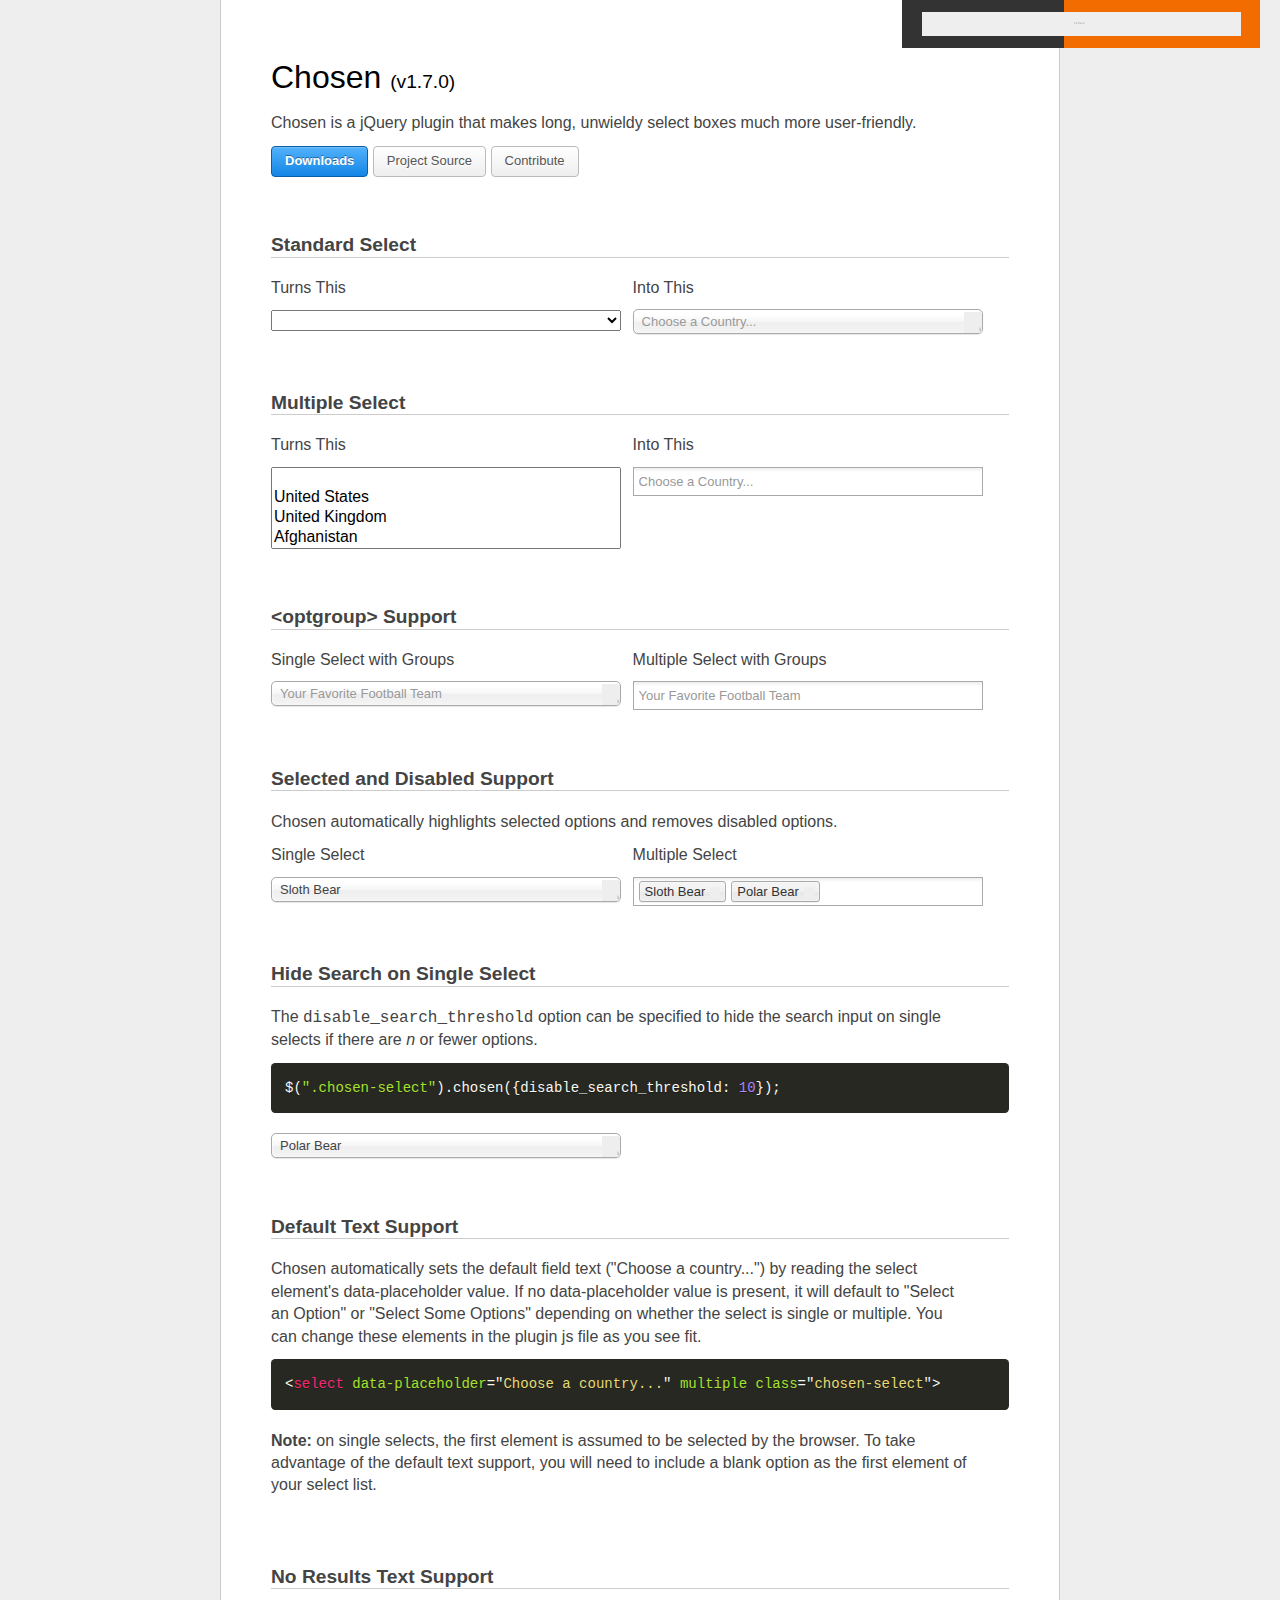
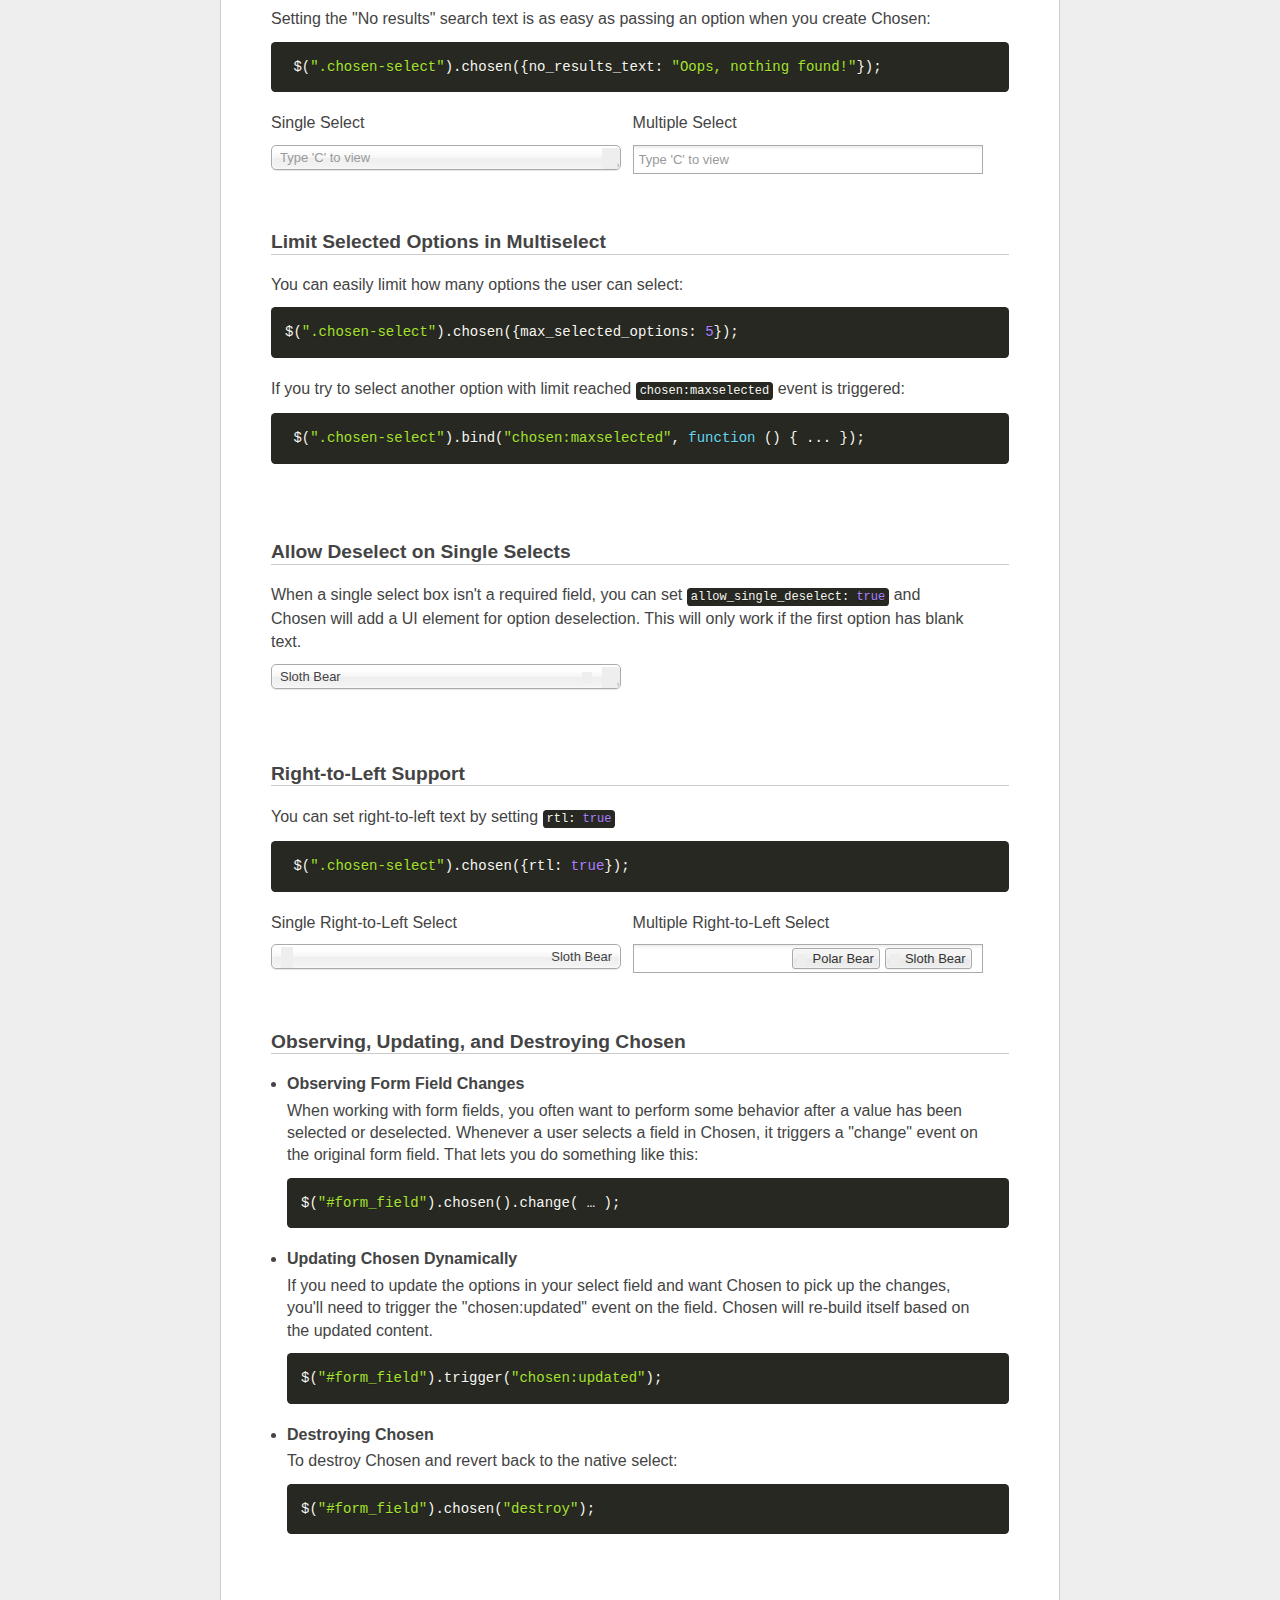
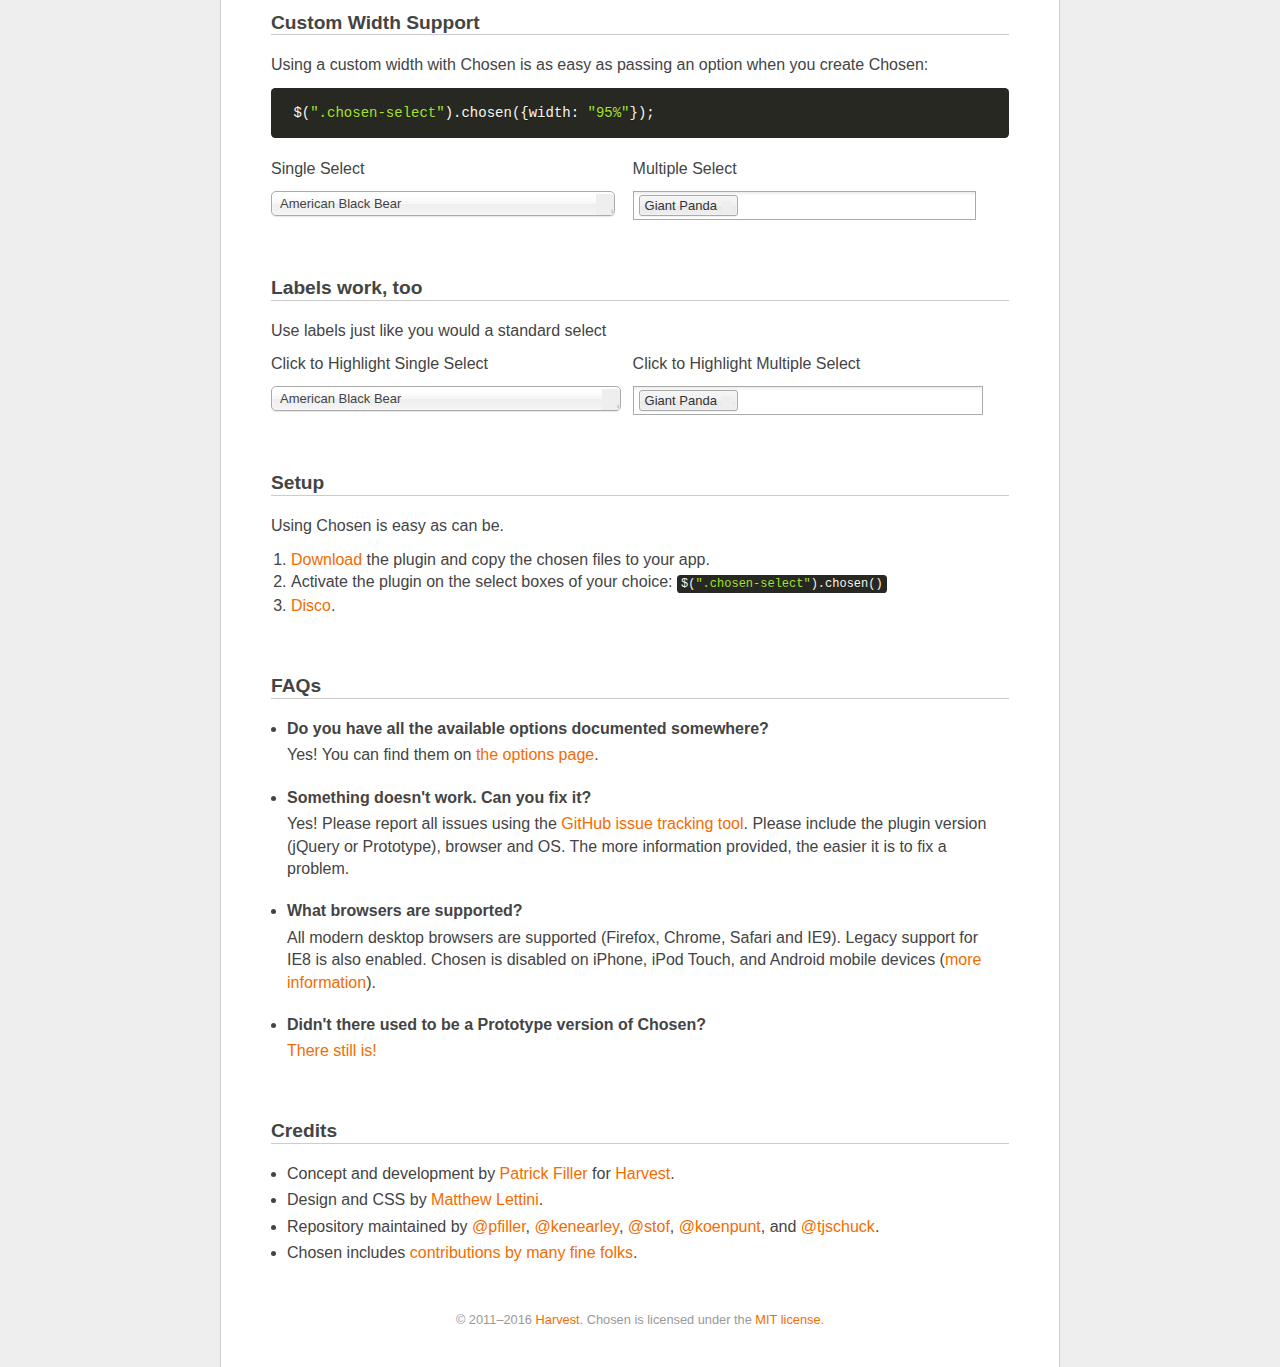
<file: staticfiles/vendor/chosen_v1.7.0/index.html>
<!doctype html>
<html lang="en">
<head>
  <meta charset="utf-8">
  <title>Chosen: A jQuery Plugin by Harvest to Tame Unwieldy Select Boxes</title>
  <link rel="stylesheet" href="docsupport/style.css">
  <link rel="stylesheet" href="docsupport/prism.css">
  <link rel="stylesheet" href="chosen.css">

  <meta http-equiv="Content-Security-Policy" content="default-src &apos;self&apos;; script-src &apos;self&apos; https://ajax.googleapis.com; style-src &apos;self&apos;; img-src &apos;self&apos; data:">

</head>
<body>
  <form>
    <div id="container">
      <div id="content">
        <header>
          <h1>Chosen <small>(<span id="latest-version">v1.7.0</span>)</small></h1>
        </header>
        <p>Chosen is a jQuery plugin that makes long, unwieldy select boxes much more user-friendly.</p>

        <p>
          <a class="button button-blue" href="https://github.com/harvesthq/chosen/releases">Downloads</a>
          <a class="button" href="https://github.com/harvesthq/chosen">Project Source</a>
          <a class="button" href="https://github.com/harvesthq/chosen/blob/master/contributing.md">Contribute</a>
        </p>

        <h2><a name="standard-select" class="anchor" href="#standard-select">Standard Select</a></h2>
      <div class="side-by-side clearfix">
        <div>
          <em>Turns This</em>
          <select data-placeholder="Choose a Country..." class="select" tabindex="1">
            <option value=""></option>
            <option value="United States">United States</option>
            <option value="United Kingdom">United Kingdom</option>
            <option value="Afghanistan">Afghanistan</option>
            <option value="Aland Islands">Aland Islands</option>
            <option value="Albania">Albania</option>
            <option value="Algeria">Algeria</option>
            <option value="American Samoa">American Samoa</option>
            <option value="Andorra">Andorra</option>
            <option value="Angola">Angola</option>
            <option value="Anguilla">Anguilla</option>
            <option value="Antarctica">Antarctica</option>
            <option value="Antigua and Barbuda">Antigua and Barbuda</option>
            <option value="Argentina">Argentina</option>
            <option value="Armenia">Armenia</option>
            <option value="Aruba">Aruba</option>
            <option value="Australia">Australia</option>
            <option value="Austria">Austria</option>
            <option value="Azerbaijan">Azerbaijan</option>
            <option value="Bahamas">Bahamas</option>
            <option value="Bahrain">Bahrain</option>
            <option value="Bangladesh">Bangladesh</option>
            <option value="Barbados">Barbados</option>
            <option value="Belarus">Belarus</option>
            <option value="Belgium">Belgium</option>
            <option value="Belize">Belize</option>
            <option value="Benin">Benin</option>
            <option value="Bermuda">Bermuda</option>
            <option value="Bhutan">Bhutan</option>
            <option value="Bolivia, Plurinational State of">Bolivia, Plurinational State of</option>
            <option value="Bonaire, Sint Eustatius and Saba">Bonaire, Sint Eustatius and Saba</option>
            <option value="Bosnia and Herzegovina">Bosnia and Herzegovina</option>
            <option value="Botswana">Botswana</option>
            <option value="Bouvet Island">Bouvet Island</option>
            <option value="Brazil">Brazil</option>
            <option value="British Indian Ocean Territory">British Indian Ocean Territory</option>
            <option value="Brunei Darussalam">Brunei Darussalam</option>
            <option value="Bulgaria">Bulgaria</option>
            <option value="Burkina Faso">Burkina Faso</option>
            <option value="Burundi">Burundi</option>
            <option value="Cambodia">Cambodia</option>
            <option value="Cameroon">Cameroon</option>
            <option value="Canada">Canada</option>
            <option value="Cape Verde">Cape Verde</option>
            <option value="Cayman Islands">Cayman Islands</option>
            <option value="Central African Republic">Central African Republic</option>
            <option value="Chad">Chad</option>
            <option value="Chile">Chile</option>
            <option value="China">China</option>
            <option value="Christmas Island">Christmas Island</option>
            <option value="Cocos (Keeling) Islands">Cocos (Keeling) Islands</option>
            <option value="Colombia">Colombia</option>
            <option value="Comoros">Comoros</option>
            <option value="Congo">Congo</option>
            <option value="Congo, The Democratic Republic of The">Congo, The Democratic Republic of The</option>
            <option value="Cook Islands">Cook Islands</option>
            <option value="Costa Rica">Costa Rica</option>
            <option value="Cote D&apos;ivoire">Cote D'ivoire</option>
            <option value="Croatia">Croatia</option>
            <option value="Cuba">Cuba</option>
            <option value="Curacao">Curacao</option>
            <option value="Cyprus">Cyprus</option>
            <option value="Czech Republic">Czech Republic</option>
            <option value="Denmark">Denmark</option>
            <option value="Djibouti">Djibouti</option>
            <option value="Dominica">Dominica</option>
            <option value="Dominican Republic">Dominican Republic</option>
            <option value="Ecuador">Ecuador</option>
            <option value="Egypt">Egypt</option>
            <option value="El Salvador">El Salvador</option>
            <option value="Equatorial Guinea">Equatorial Guinea</option>
            <option value="Eritrea">Eritrea</option>
            <option value="Estonia">Estonia</option>
            <option value="Ethiopia">Ethiopia</option>
            <option value="Falkland Islands (Malvinas)">Falkland Islands (Malvinas)</option>
            <option value="Faroe Islands">Faroe Islands</option>
            <option value="Fiji">Fiji</option>
            <option value="Finland">Finland</option>
            <option value="France">France</option>
            <option value="French Guiana">French Guiana</option>
            <option value="French Polynesia">French Polynesia</option>
            <option value="French Southern Territories">French Southern Territories</option>
            <option value="Gabon">Gabon</option>
            <option value="Gambia">Gambia</option>
            <option value="Georgia">Georgia</option>
            <option value="Germany">Germany</option>
            <option value="Ghana">Ghana</option>
            <option value="Gibraltar">Gibraltar</option>
            <option value="Greece">Greece</option>
            <option value="Greenland">Greenland</option>
            <option value="Grenada">Grenada</option>
            <option value="Guadeloupe">Guadeloupe</option>
            <option value="Guam">Guam</option>
            <option value="Guatemala">Guatemala</option>
            <option value="Guernsey">Guernsey</option>
            <option value="Guinea">Guinea</option>
            <option value="Guinea-bissau">Guinea-bissau</option>
            <option value="Guyana">Guyana</option>
            <option value="Haiti">Haiti</option>
            <option value="Heard Island and Mcdonald Islands">Heard Island and Mcdonald Islands</option>
            <option value="Holy See (Vatican City State)">Holy See (Vatican City State)</option>
            <option value="Honduras">Honduras</option>
            <option value="Hong Kong">Hong Kong</option>
            <option value="Hungary">Hungary</option>
            <option value="Iceland">Iceland</option>
            <option value="India">India</option>
            <option value="Indonesia">Indonesia</option>
            <option value="Iran, Islamic Republic of">Iran, Islamic Republic of</option>
            <option value="Iraq">Iraq</option>
            <option value="Ireland">Ireland</option>
            <option value="Isle of Man">Isle of Man</option>
            <option value="Israel">Israel</option>
            <option value="Italy">Italy</option>
            <option value="Jamaica">Jamaica</option>
            <option value="Japan">Japan</option>
            <option value="Jersey">Jersey</option>
            <option value="Jordan">Jordan</option>
            <option value="Kazakhstan">Kazakhstan</option>
            <option value="Kenya">Kenya</option>
            <option value="Kiribati">Kiribati</option>
            <option value="Korea, Democratic People&apos;s Republic of">Korea, Democratic People's Republic of</option>
            <option value="Korea, Republic of">Korea, Republic of</option>
            <option value="Kuwait">Kuwait</option>
            <option value="Kyrgyzstan">Kyrgyzstan</option>
            <option value="Lao People&apos;s Democratic Republic">Lao People's Democratic Republic</option>
            <option value="Latvia">Latvia</option>
            <option value="Lebanon">Lebanon</option>
            <option value="Lesotho">Lesotho</option>
            <option value="Liberia">Liberia</option>
            <option value="Libya">Libya</option>
            <option value="Liechtenstein">Liechtenstein</option>
            <option value="Lithuania">Lithuania</option>
            <option value="Luxembourg">Luxembourg</option>
            <option value="Macao">Macao</option>
            <option value="Macedonia, The Former Yugoslav Republic of">Macedonia, The Former Yugoslav Republic of</option>
            <option value="Madagascar">Madagascar</option>
            <option value="Malawi">Malawi</option>
            <option value="Malaysia">Malaysia</option>
            <option value="Maldives">Maldives</option>
            <option value="Mali">Mali</option>
            <option value="Malta">Malta</option>
            <option value="Marshall Islands">Marshall Islands</option>
            <option value="Martinique">Martinique</option>
            <option value="Mauritania">Mauritania</option>
            <option value="Mauritius">Mauritius</option>
            <option value="Mayotte">Mayotte</option>
            <option value="Mexico">Mexico</option>
            <option value="Micronesia, Federated States of">Micronesia, Federated States of</option>
            <option value="Moldova, Republic of">Moldova, Republic of</option>
            <option value="Monaco">Monaco</option>
            <option value="Mongolia">Mongolia</option>
            <option value="Montenegro">Montenegro</option>
            <option value="Montserrat">Montserrat</option>
            <option value="Morocco">Morocco</option>
            <option value="Mozambique">Mozambique</option>
            <option value="Myanmar">Myanmar</option>
            <option value="Namibia">Namibia</option>
            <option value="Nauru">Nauru</option>
            <option value="Nepal">Nepal</option>
            <option value="Netherlands">Netherlands</option>
            <option value="New Caledonia">New Caledonia</option>
            <option value="New Zealand">New Zealand</option>
            <option value="Nicaragua">Nicaragua</option>
            <option value="Niger">Niger</option>
            <option value="Nigeria">Nigeria</option>
            <option value="Niue">Niue</option>
            <option value="Norfolk Island">Norfolk Island</option>
            <option value="Northern Mariana Islands">Northern Mariana Islands</option>
            <option value="Norway">Norway</option>
            <option value="Oman">Oman</option>
            <option value="Pakistan">Pakistan</option>
            <option value="Palau">Palau</option>
            <option value="Palestinian Territory, Occupied">Palestinian Territory, Occupied</option>
            <option value="Panama">Panama</option>
            <option value="Papua New Guinea">Papua New Guinea</option>
            <option value="Paraguay">Paraguay</option>
            <option value="Peru">Peru</option>
            <option value="Philippines">Philippines</option>
            <option value="Pitcairn">Pitcairn</option>
            <option value="Poland">Poland</option>
            <option value="Portugal">Portugal</option>
            <option value="Puerto Rico">Puerto Rico</option>
            <option value="Qatar">Qatar</option>
            <option value="Reunion">Reunion</option>
            <option value="Romania">Romania</option>
            <option value="Russian Federation">Russian Federation</option>
            <option value="Rwanda">Rwanda</option>
            <option value="Saint Barthelemy">Saint Barthelemy</option>
            <option value="Saint Helena, Ascension and Tristan da Cunha">Saint Helena, Ascension and Tristan da Cunha</option>
            <option value="Saint Kitts and Nevis">Saint Kitts and Nevis</option>
            <option value="Saint Lucia">Saint Lucia</option>
            <option value="Saint Martin (French part)">Saint Martin (French part)</option>
            <option value="Saint Pierre and Miquelon">Saint Pierre and Miquelon</option>
            <option value="Saint Vincent and The Grenadines">Saint Vincent and The Grenadines</option>
            <option value="Samoa">Samoa</option>
            <option value="San Marino">San Marino</option>
            <option value="Sao Tome and Principe">Sao Tome and Principe</option>
            <option value="Saudi Arabia">Saudi Arabia</option>
            <option value="Senegal">Senegal</option>
            <option value="Serbia">Serbia</option>
            <option value="Seychelles">Seychelles</option>
            <option value="Sierra Leone">Sierra Leone</option>
            <option value="Singapore">Singapore</option>
            <option value="Sint Maarten (Dutch part)">Sint Maarten (Dutch part)</option>
            <option value="Slovakia">Slovakia</option>
            <option value="Slovenia">Slovenia</option>
            <option value="Solomon Islands">Solomon Islands</option>
            <option value="Somalia">Somalia</option>
            <option value="South Africa">South Africa</option>
            <option value="South Georgia and The South Sandwich Islands">South Georgia and The South Sandwich Islands</option>
            <option value="South Sudan">South Sudan</option>
            <option value="Spain">Spain</option>
            <option value="Sri Lanka">Sri Lanka</option>
            <option value="Sudan">Sudan</option>
            <option value="Suriname">Suriname</option>
            <option value="Svalbard and Jan Mayen">Svalbard and Jan Mayen</option>
            <option value="Swaziland">Swaziland</option>
            <option value="Sweden">Sweden</option>
            <option value="Switzerland">Switzerland</option>
            <option value="Syrian Arab Republic">Syrian Arab Republic</option>
            <option value="Taiwan, Province of China">Taiwan, Province of China</option>
            <option value="Tajikistan">Tajikistan</option>
            <option value="Tanzania, United Republic of">Tanzania, United Republic of</option>
            <option value="Thailand">Thailand</option>
            <option value="Timor-leste">Timor-leste</option>
            <option value="Togo">Togo</option>
            <option value="Tokelau">Tokelau</option>
            <option value="Tonga">Tonga</option>
            <option value="Trinidad and Tobago">Trinidad and Tobago</option>
            <option value="Tunisia">Tunisia</option>
            <option value="Turkey">Turkey</option>
            <option value="Turkmenistan">Turkmenistan</option>
            <option value="Turks and Caicos Islands">Turks and Caicos Islands</option>
            <option value="Tuvalu">Tuvalu</option>
            <option value="Uganda">Uganda</option>
            <option value="Ukraine">Ukraine</option>
            <option value="United Arab Emirates">United Arab Emirates</option>
            <option value="United Kingdom">United Kingdom</option>
            <option value="United States">United States</option>
            <option value="United States Minor Outlying Islands">United States Minor Outlying Islands</option>
            <option value="Uruguay">Uruguay</option>
            <option value="Uzbekistan">Uzbekistan</option>
            <option value="Vanuatu">Vanuatu</option>
            <option value="Venezuela, Bolivarian Republic of">Venezuela, Bolivarian Republic of</option>
            <option value="Viet Nam">Viet Nam</option>
            <option value="Virgin Islands, British">Virgin Islands, British</option>
            <option value="Virgin Islands, U.S.">Virgin Islands, U.S.</option>
            <option value="Wallis and Futuna">Wallis and Futuna</option>
            <option value="Western Sahara">Western Sahara</option>
            <option value="Yemen">Yemen</option>
            <option value="Zambia">Zambia</option>
            <option value="Zimbabwe">Zimbabwe</option>
          </select>
        </div>
        <div>
          <em>Into This</em>
          <select data-placeholder="Choose a Country..." class="chosen-select" tabindex="2">
            <option value=""></option>
            <option value="United States">United States</option>
            <option value="United Kingdom">United Kingdom</option>
            <option value="Afghanistan">Afghanistan</option>
            <option value="Aland Islands">Aland Islands</option>
            <option value="Albania">Albania</option>
            <option value="Algeria">Algeria</option>
            <option value="American Samoa">American Samoa</option>
            <option value="Andorra">Andorra</option>
            <option value="Angola">Angola</option>
            <option value="Anguilla">Anguilla</option>
            <option value="Antarctica">Antarctica</option>
            <option value="Antigua and Barbuda">Antigua and Barbuda</option>
            <option value="Argentina">Argentina</option>
            <option value="Armenia">Armenia</option>
            <option value="Aruba">Aruba</option>
            <option value="Australia">Australia</option>
            <option value="Austria">Austria</option>
            <option value="Azerbaijan">Azerbaijan</option>
            <option value="Bahamas">Bahamas</option>
            <option value="Bahrain">Bahrain</option>
            <option value="Bangladesh">Bangladesh</option>
            <option value="Barbados">Barbados</option>
            <option value="Belarus">Belarus</option>
            <option value="Belgium">Belgium</option>
            <option value="Belize">Belize</option>
            <option value="Benin">Benin</option>
            <option value="Bermuda">Bermuda</option>
            <option value="Bhutan">Bhutan</option>
            <option value="Bolivia, Plurinational State of">Bolivia, Plurinational State of</option>
            <option value="Bonaire, Sint Eustatius and Saba">Bonaire, Sint Eustatius and Saba</option>
            <option value="Bosnia and Herzegovina">Bosnia and Herzegovina</option>
            <option value="Botswana">Botswana</option>
            <option value="Bouvet Island">Bouvet Island</option>
            <option value="Brazil">Brazil</option>
            <option value="British Indian Ocean Territory">British Indian Ocean Territory</option>
            <option value="Brunei Darussalam">Brunei Darussalam</option>
            <option value="Bulgaria">Bulgaria</option>
            <option value="Burkina Faso">Burkina Faso</option>
            <option value="Burundi">Burundi</option>
            <option value="Cambodia">Cambodia</option>
            <option value="Cameroon">Cameroon</option>
            <option value="Canada">Canada</option>
            <option value="Cape Verde">Cape Verde</option>
            <option value="Cayman Islands">Cayman Islands</option>
            <option value="Central African Republic">Central African Republic</option>
            <option value="Chad">Chad</option>
            <option value="Chile">Chile</option>
            <option value="China">China</option>
            <option value="Christmas Island">Christmas Island</option>
            <option value="Cocos (Keeling) Islands">Cocos (Keeling) Islands</option>
            <option value="Colombia">Colombia</option>
            <option value="Comoros">Comoros</option>
            <option value="Congo">Congo</option>
            <option value="Congo, The Democratic Republic of The">Congo, The Democratic Republic of The</option>
            <option value="Cook Islands">Cook Islands</option>
            <option value="Costa Rica">Costa Rica</option>
            <option value="Cote D&apos;ivoire">Cote D'ivoire</option>
            <option value="Croatia">Croatia</option>
            <option value="Cuba">Cuba</option>
            <option value="Curacao">Curacao</option>
            <option value="Cyprus">Cyprus</option>
            <option value="Czech Republic">Czech Republic</option>
            <option value="Denmark">Denmark</option>
            <option value="Djibouti">Djibouti</option>
            <option value="Dominica">Dominica</option>
            <option value="Dominican Republic">Dominican Republic</option>
            <option value="Ecuador">Ecuador</option>
            <option value="Egypt">Egypt</option>
            <option value="El Salvador">El Salvador</option>
            <option value="Equatorial Guinea">Equatorial Guinea</option>
            <option value="Eritrea">Eritrea</option>
            <option value="Estonia">Estonia</option>
            <option value="Ethiopia">Ethiopia</option>
            <option value="Falkland Islands (Malvinas)">Falkland Islands (Malvinas)</option>
            <option value="Faroe Islands">Faroe Islands</option>
            <option value="Fiji">Fiji</option>
            <option value="Finland">Finland</option>
            <option value="France">France</option>
            <option value="French Guiana">French Guiana</option>
            <option value="French Polynesia">French Polynesia</option>
            <option value="French Southern Territories">French Southern Territories</option>
            <option value="Gabon">Gabon</option>
            <option value="Gambia">Gambia</option>
            <option value="Georgia">Georgia</option>
            <option value="Germany">Germany</option>
            <option value="Ghana">Ghana</option>
            <option value="Gibraltar">Gibraltar</option>
            <option value="Greece">Greece</option>
            <option value="Greenland">Greenland</option>
            <option value="Grenada">Grenada</option>
            <option value="Guadeloupe">Guadeloupe</option>
            <option value="Guam">Guam</option>
            <option value="Guatemala">Guatemala</option>
            <option value="Guernsey">Guernsey</option>
            <option value="Guinea">Guinea</option>
            <option value="Guinea-bissau">Guinea-bissau</option>
            <option value="Guyana">Guyana</option>
            <option value="Haiti">Haiti</option>
            <option value="Heard Island and Mcdonald Islands">Heard Island and Mcdonald Islands</option>
            <option value="Holy See (Vatican City State)">Holy See (Vatican City State)</option>
            <option value="Honduras">Honduras</option>
            <option value="Hong Kong">Hong Kong</option>
            <option value="Hungary">Hungary</option>
            <option value="Iceland">Iceland</option>
            <option value="India">India</option>
            <option value="Indonesia">Indonesia</option>
            <option value="Iran, Islamic Republic of">Iran, Islamic Republic of</option>
            <option value="Iraq">Iraq</option>
            <option value="Ireland">Ireland</option>
            <option value="Isle of Man">Isle of Man</option>
            <option value="Israel">Israel</option>
            <option value="Italy">Italy</option>
            <option value="Jamaica">Jamaica</option>
            <option value="Japan">Japan</option>
            <option value="Jersey">Jersey</option>
            <option value="Jordan">Jordan</option>
            <option value="Kazakhstan">Kazakhstan</option>
            <option value="Kenya">Kenya</option>
            <option value="Kiribati">Kiribati</option>
            <option value="Korea, Democratic People&apos;s Republic of">Korea, Democratic People's Republic of</option>
            <option value="Korea, Republic of">Korea, Republic of</option>
            <option value="Kuwait">Kuwait</option>
            <option value="Kyrgyzstan">Kyrgyzstan</option>
            <option value="Lao People&apos;s Democratic Republic">Lao People's Democratic Republic</option>
            <option value="Latvia">Latvia</option>
            <option value="Lebanon">Lebanon</option>
            <option value="Lesotho">Lesotho</option>
            <option value="Liberia">Liberia</option>
            <option value="Libya">Libya</option>
            <option value="Liechtenstein">Liechtenstein</option>
            <option value="Lithuania">Lithuania</option>
            <option value="Luxembourg">Luxembourg</option>
            <option value="Macao">Macao</option>
            <option value="Macedonia, The Former Yugoslav Republic of">Macedonia, The Former Yugoslav Republic of</option>
            <option value="Madagascar">Madagascar</option>
            <option value="Malawi">Malawi</option>
            <option value="Malaysia">Malaysia</option>
            <option value="Maldives">Maldives</option>
            <option value="Mali">Mali</option>
            <option value="Malta">Malta</option>
            <option value="Marshall Islands">Marshall Islands</option>
            <option value="Martinique">Martinique</option>
            <option value="Mauritania">Mauritania</option>
            <option value="Mauritius">Mauritius</option>
            <option value="Mayotte">Mayotte</option>
            <option value="Mexico">Mexico</option>
            <option value="Micronesia, Federated States of">Micronesia, Federated States of</option>
            <option value="Moldova, Republic of">Moldova, Republic of</option>
            <option value="Monaco">Monaco</option>
            <option value="Mongolia">Mongolia</option>
            <option value="Montenegro">Montenegro</option>
            <option value="Montserrat">Montserrat</option>
            <option value="Morocco">Morocco</option>
            <option value="Mozambique">Mozambique</option>
            <option value="Myanmar">Myanmar</option>
            <option value="Namibia">Namibia</option>
            <option value="Nauru">Nauru</option>
            <option value="Nepal">Nepal</option>
            <option value="Netherlands">Netherlands</option>
            <option value="New Caledonia">New Caledonia</option>
            <option value="New Zealand">New Zealand</option>
            <option value="Nicaragua">Nicaragua</option>
            <option value="Niger">Niger</option>
            <option value="Nigeria">Nigeria</option>
            <option value="Niue">Niue</option>
            <option value="Norfolk Island">Norfolk Island</option>
            <option value="Northern Mariana Islands">Northern Mariana Islands</option>
            <option value="Norway">Norway</option>
            <option value="Oman">Oman</option>
            <option value="Pakistan">Pakistan</option>
            <option value="Palau">Palau</option>
            <option value="Palestinian Territory, Occupied">Palestinian Territory, Occupied</option>
            <option value="Panama">Panama</option>
            <option value="Papua New Guinea">Papua New Guinea</option>
            <option value="Paraguay">Paraguay</option>
            <option value="Peru">Peru</option>
            <option value="Philippines">Philippines</option>
            <option value="Pitcairn">Pitcairn</option>
            <option value="Poland">Poland</option>
            <option value="Portugal">Portugal</option>
            <option value="Puerto Rico">Puerto Rico</option>
            <option value="Qatar">Qatar</option>
            <option value="Reunion">Reunion</option>
            <option value="Romania">Romania</option>
            <option value="Russian Federation">Russian Federation</option>
            <option value="Rwanda">Rwanda</option>
            <option value="Saint Barthelemy">Saint Barthelemy</option>
            <option value="Saint Helena, Ascension and Tristan da Cunha">Saint Helena, Ascension and Tristan da Cunha</option>
            <option value="Saint Kitts and Nevis">Saint Kitts and Nevis</option>
            <option value="Saint Lucia">Saint Lucia</option>
            <option value="Saint Martin (French part)">Saint Martin (French part)</option>
            <option value="Saint Pierre and Miquelon">Saint Pierre and Miquelon</option>
            <option value="Saint Vincent and The Grenadines">Saint Vincent and The Grenadines</option>
            <option value="Samoa">Samoa</option>
            <option value="San Marino">San Marino</option>
            <option value="Sao Tome and Principe">Sao Tome and Principe</option>
            <option value="Saudi Arabia">Saudi Arabia</option>
            <option value="Senegal">Senegal</option>
            <option value="Serbia">Serbia</option>
            <option value="Seychelles">Seychelles</option>
            <option value="Sierra Leone">Sierra Leone</option>
            <option value="Singapore">Singapore</option>
            <option value="Sint Maarten (Dutch part)">Sint Maarten (Dutch part)</option>
            <option value="Slovakia">Slovakia</option>
            <option value="Slovenia">Slovenia</option>
            <option value="Solomon Islands">Solomon Islands</option>
            <option value="Somalia">Somalia</option>
            <option value="South Africa">South Africa</option>
            <option value="South Georgia and The South Sandwich Islands">South Georgia and The South Sandwich Islands</option>
            <option value="South Sudan">South Sudan</option>
            <option value="Spain">Spain</option>
            <option value="Sri Lanka">Sri Lanka</option>
            <option value="Sudan">Sudan</option>
            <option value="Suriname">Suriname</option>
            <option value="Svalbard and Jan Mayen">Svalbard and Jan Mayen</option>
            <option value="Swaziland">Swaziland</option>
            <option value="Sweden">Sweden</option>
            <option value="Switzerland">Switzerland</option>
            <option value="Syrian Arab Republic">Syrian Arab Republic</option>
            <option value="Taiwan, Province of China">Taiwan, Province of China</option>
            <option value="Tajikistan">Tajikistan</option>
            <option value="Tanzania, United Republic of">Tanzania, United Republic of</option>
            <option value="Thailand">Thailand</option>
            <option value="Timor-leste">Timor-leste</option>
            <option value="Togo">Togo</option>
            <option value="Tokelau">Tokelau</option>
            <option value="Tonga">Tonga</option>
            <option value="Trinidad and Tobago">Trinidad and Tobago</option>
            <option value="Tunisia">Tunisia</option>
            <option value="Turkey">Turkey</option>
            <option value="Turkmenistan">Turkmenistan</option>
            <option value="Turks and Caicos Islands">Turks and Caicos Islands</option>
            <option value="Tuvalu">Tuvalu</option>
            <option value="Uganda">Uganda</option>
            <option value="Ukraine">Ukraine</option>
            <option value="United Arab Emirates">United Arab Emirates</option>
            <option value="United Kingdom">United Kingdom</option>
            <option value="United States">United States</option>
            <option value="United States Minor Outlying Islands">United States Minor Outlying Islands</option>
            <option value="Uruguay">Uruguay</option>
            <option value="Uzbekistan">Uzbekistan</option>
            <option value="Vanuatu">Vanuatu</option>
            <option value="Venezuela, Bolivarian Republic of">Venezuela, Bolivarian Republic of</option>
            <option value="Viet Nam">Viet Nam</option>
            <option value="Virgin Islands, British">Virgin Islands, British</option>
            <option value="Virgin Islands, U.S.">Virgin Islands, U.S.</option>
            <option value="Wallis and Futuna">Wallis and Futuna</option>
            <option value="Western Sahara">Western Sahara</option>
            <option value="Yemen">Yemen</option>
            <option value="Zambia">Zambia</option>
            <option value="Zimbabwe">Zimbabwe</option>
          </select>
        </div>
      </div>

      <h2><a name="multiple-select" class="anchor" href="#multiple-select">Multiple Select</a></h2>
      <div class="side-by-side clearfix">
        <div>
          <em>Turns This</em>
          <select data-placeholder="Choose a Country..." class="select" multiple tabindex="3">
            <option value=""></option>
            <option value="United States">United States</option>
            <option value="United Kingdom">United Kingdom</option>
            <option value="Afghanistan">Afghanistan</option>
            <option value="Aland Islands">Aland Islands</option>
            <option value="Albania">Albania</option>
            <option value="Algeria">Algeria</option>
            <option value="American Samoa">American Samoa</option>
            <option value="Andorra">Andorra</option>
            <option value="Angola">Angola</option>
            <option value="Anguilla">Anguilla</option>
            <option value="Antarctica">Antarctica</option>
            <option value="Antigua and Barbuda">Antigua and Barbuda</option>
            <option value="Argentina">Argentina</option>
            <option value="Armenia">Armenia</option>
            <option value="Aruba">Aruba</option>
            <option value="Australia">Australia</option>
            <option value="Austria">Austria</option>
            <option value="Azerbaijan">Azerbaijan</option>
            <option value="Bahamas">Bahamas</option>
            <option value="Bahrain">Bahrain</option>
            <option value="Bangladesh">Bangladesh</option>
            <option value="Barbados">Barbados</option>
            <option value="Belarus">Belarus</option>
            <option value="Belgium">Belgium</option>
            <option value="Belize">Belize</option>
            <option value="Benin">Benin</option>
            <option value="Bermuda">Bermuda</option>
            <option value="Bhutan">Bhutan</option>
            <option value="Bolivia, Plurinational State of">Bolivia, Plurinational State of</option>
            <option value="Bonaire, Sint Eustatius and Saba">Bonaire, Sint Eustatius and Saba</option>
            <option value="Bosnia and Herzegovina">Bosnia and Herzegovina</option>
            <option value="Botswana">Botswana</option>
            <option value="Bouvet Island">Bouvet Island</option>
            <option value="Brazil">Brazil</option>
            <option value="British Indian Ocean Territory">British Indian Ocean Territory</option>
            <option value="Brunei Darussalam">Brunei Darussalam</option>
            <option value="Bulgaria">Bulgaria</option>
            <option value="Burkina Faso">Burkina Faso</option>
            <option value="Burundi">Burundi</option>
            <option value="Cambodia">Cambodia</option>
            <option value="Cameroon">Cameroon</option>
            <option value="Canada">Canada</option>
            <option value="Cape Verde">Cape Verde</option>
            <option value="Cayman Islands">Cayman Islands</option>
            <option value="Central African Republic">Central African Republic</option>
            <option value="Chad">Chad</option>
            <option value="Chile">Chile</option>
            <option value="China">China</option>
            <option value="Christmas Island">Christmas Island</option>
            <option value="Cocos (Keeling) Islands">Cocos (Keeling) Islands</option>
            <option value="Colombia">Colombia</option>
            <option value="Comoros">Comoros</option>
            <option value="Congo">Congo</option>
            <option value="Congo, The Democratic Republic of The">Congo, The Democratic Republic of The</option>
            <option value="Cook Islands">Cook Islands</option>
            <option value="Costa Rica">Costa Rica</option>
            <option value="Cote D&apos;ivoire">Cote D'ivoire</option>
            <option value="Croatia">Croatia</option>
            <option value="Cuba">Cuba</option>
            <option value="Curacao">Curacao</option>
            <option value="Cyprus">Cyprus</option>
            <option value="Czech Republic">Czech Republic</option>
            <option value="Denmark">Denmark</option>
            <option value="Djibouti">Djibouti</option>
            <option value="Dominica">Dominica</option>
            <option value="Dominican Republic">Dominican Republic</option>
            <option value="Ecuador">Ecuador</option>
            <option value="Egypt">Egypt</option>
            <option value="El Salvador">El Salvador</option>
            <option value="Equatorial Guinea">Equatorial Guinea</option>
            <option value="Eritrea">Eritrea</option>
            <option value="Estonia">Estonia</option>
            <option value="Ethiopia">Ethiopia</option>
            <option value="Falkland Islands (Malvinas)">Falkland Islands (Malvinas)</option>
            <option value="Faroe Islands">Faroe Islands</option>
            <option value="Fiji">Fiji</option>
            <option value="Finland">Finland</option>
            <option value="France">France</option>
            <option value="French Guiana">French Guiana</option>
            <option value="French Polynesia">French Polynesia</option>
            <option value="French Southern Territories">French Southern Territories</option>
            <option value="Gabon">Gabon</option>
            <option value="Gambia">Gambia</option>
            <option value="Georgia">Georgia</option>
            <option value="Germany">Germany</option>
            <option value="Ghana">Ghana</option>
            <option value="Gibraltar">Gibraltar</option>
            <option value="Greece">Greece</option>
            <option value="Greenland">Greenland</option>
            <option value="Grenada">Grenada</option>
            <option value="Guadeloupe">Guadeloupe</option>
            <option value="Guam">Guam</option>
            <option value="Guatemala">Guatemala</option>
            <option value="Guernsey">Guernsey</option>
            <option value="Guinea">Guinea</option>
            <option value="Guinea-bissau">Guinea-bissau</option>
            <option value="Guyana">Guyana</option>
            <option value="Haiti">Haiti</option>
            <option value="Heard Island and Mcdonald Islands">Heard Island and Mcdonald Islands</option>
            <option value="Holy See (Vatican City State)">Holy See (Vatican City State)</option>
            <option value="Honduras">Honduras</option>
            <option value="Hong Kong">Hong Kong</option>
            <option value="Hungary">Hungary</option>
            <option value="Iceland">Iceland</option>
            <option value="India">India</option>
            <option value="Indonesia">Indonesia</option>
            <option value="Iran, Islamic Republic of">Iran, Islamic Republic of</option>
            <option value="Iraq">Iraq</option>
            <option value="Ireland">Ireland</option>
            <option value="Isle of Man">Isle of Man</option>
            <option value="Israel">Israel</option>
            <option value="Italy">Italy</option>
            <option value="Jamaica">Jamaica</option>
            <option value="Japan">Japan</option>
            <option value="Jersey">Jersey</option>
            <option value="Jordan">Jordan</option>
            <option value="Kazakhstan">Kazakhstan</option>
            <option value="Kenya">Kenya</option>
            <option value="Kiribati">Kiribati</option>
            <option value="Korea, Democratic People&apos;s Republic of">Korea, Democratic People's Republic of</option>
            <option value="Korea, Republic of">Korea, Republic of</option>
            <option value="Kuwait">Kuwait</option>
            <option value="Kyrgyzstan">Kyrgyzstan</option>
            <option value="Lao People&apos;s Democratic Republic">Lao People's Democratic Republic</option>
            <option value="Latvia">Latvia</option>
            <option value="Lebanon">Lebanon</option>
            <option value="Lesotho">Lesotho</option>
            <option value="Liberia">Liberia</option>
            <option value="Libya">Libya</option>
            <option value="Liechtenstein">Liechtenstein</option>
            <option value="Lithuania">Lithuania</option>
            <option value="Luxembourg">Luxembourg</option>
            <option value="Macao">Macao</option>
            <option value="Macedonia, The Former Yugoslav Republic of">Macedonia, The Former Yugoslav Republic of</option>
            <option value="Madagascar">Madagascar</option>
            <option value="Malawi">Malawi</option>
            <option value="Malaysia">Malaysia</option>
            <option value="Maldives">Maldives</option>
            <option value="Mali">Mali</option>
            <option value="Malta">Malta</option>
            <option value="Marshall Islands">Marshall Islands</option>
            <option value="Martinique">Martinique</option>
            <option value="Mauritania">Mauritania</option>
            <option value="Mauritius">Mauritius</option>
            <option value="Mayotte">Mayotte</option>
            <option value="Mexico">Mexico</option>
            <option value="Micronesia, Federated States of">Micronesia, Federated States of</option>
            <option value="Moldova, Republic of">Moldova, Republic of</option>
            <option value="Monaco">Monaco</option>
            <option value="Mongolia">Mongolia</option>
            <option value="Montenegro">Montenegro</option>
            <option value="Montserrat">Montserrat</option>
            <option value="Morocco">Morocco</option>
            <option value="Mozambique">Mozambique</option>
            <option value="Myanmar">Myanmar</option>
            <option value="Namibia">Namibia</option>
            <option value="Nauru">Nauru</option>
            <option value="Nepal">Nepal</option>
            <option value="Netherlands">Netherlands</option>
            <option value="New Caledonia">New Caledonia</option>
            <option value="New Zealand">New Zealand</option>
            <option value="Nicaragua">Nicaragua</option>
            <option value="Niger">Niger</option>
            <option value="Nigeria">Nigeria</option>
            <option value="Niue">Niue</option>
            <option value="Norfolk Island">Norfolk Island</option>
            <option value="Northern Mariana Islands">Northern Mariana Islands</option>
            <option value="Norway">Norway</option>
            <option value="Oman">Oman</option>
            <option value="Pakistan">Pakistan</option>
            <option value="Palau">Palau</option>
            <option value="Palestinian Territory, Occupied">Palestinian Territory, Occupied</option>
            <option value="Panama">Panama</option>
            <option value="Papua New Guinea">Papua New Guinea</option>
            <option value="Paraguay">Paraguay</option>
            <option value="Peru">Peru</option>
            <option value="Philippines">Philippines</option>
            <option value="Pitcairn">Pitcairn</option>
            <option value="Poland">Poland</option>
            <option value="Portugal">Portugal</option>
            <option value="Puerto Rico">Puerto Rico</option>
            <option value="Qatar">Qatar</option>
            <option value="Reunion">Reunion</option>
            <option value="Romania">Romania</option>
            <option value="Russian Federation">Russian Federation</option>
            <option value="Rwanda">Rwanda</option>
            <option value="Saint Barthelemy">Saint Barthelemy</option>
            <option value="Saint Helena, Ascension and Tristan da Cunha">Saint Helena, Ascension and Tristan da Cunha</option>
            <option value="Saint Kitts and Nevis">Saint Kitts and Nevis</option>
            <option value="Saint Lucia">Saint Lucia</option>
            <option value="Saint Martin (French part)">Saint Martin (French part)</option>
            <option value="Saint Pierre and Miquelon">Saint Pierre and Miquelon</option>
            <option value="Saint Vincent and The Grenadines">Saint Vincent and The Grenadines</option>
            <option value="Samoa">Samoa</option>
            <option value="San Marino">San Marino</option>
            <option value="Sao Tome and Principe">Sao Tome and Principe</option>
            <option value="Saudi Arabia">Saudi Arabia</option>
            <option value="Senegal">Senegal</option>
            <option value="Serbia">Serbia</option>
            <option value="Seychelles">Seychelles</option>
            <option value="Sierra Leone">Sierra Leone</option>
            <option value="Singapore">Singapore</option>
            <option value="Sint Maarten (Dutch part)">Sint Maarten (Dutch part)</option>
            <option value="Slovakia">Slovakia</option>
            <option value="Slovenia">Slovenia</option>
            <option value="Solomon Islands">Solomon Islands</option>
            <option value="Somalia">Somalia</option>
            <option value="South Africa">South Africa</option>
            <option value="South Georgia and The South Sandwich Islands">South Georgia and The South Sandwich Islands</option>
            <option value="South Sudan">South Sudan</option>
            <option value="Spain">Spain</option>
            <option value="Sri Lanka">Sri Lanka</option>
            <option value="Sudan">Sudan</option>
            <option value="Suriname">Suriname</option>
            <option value="Svalbard and Jan Mayen">Svalbard and Jan Mayen</option>
            <option value="Swaziland">Swaziland</option>
            <option value="Sweden">Sweden</option>
            <option value="Switzerland">Switzerland</option>
            <option value="Syrian Arab Republic">Syrian Arab Republic</option>
            <option value="Taiwan, Province of China">Taiwan, Province of China</option>
            <option value="Tajikistan">Tajikistan</option>
            <option value="Tanzania, United Republic of">Tanzania, United Republic of</option>
            <option value="Thailand">Thailand</option>
            <option value="Timor-leste">Timor-leste</option>
            <option value="Togo">Togo</option>
            <option value="Tokelau">Tokelau</option>
            <option value="Tonga">Tonga</option>
            <option value="Trinidad and Tobago">Trinidad and Tobago</option>
            <option value="Tunisia">Tunisia</option>
            <option value="Turkey">Turkey</option>
            <option value="Turkmenistan">Turkmenistan</option>
            <option value="Turks and Caicos Islands">Turks and Caicos Islands</option>
            <option value="Tuvalu">Tuvalu</option>
            <option value="Uganda">Uganda</option>
            <option value="Ukraine">Ukraine</option>
            <option value="United Arab Emirates">United Arab Emirates</option>
            <option value="United Kingdom">United Kingdom</option>
            <option value="United States">United States</option>
            <option value="United States Minor Outlying Islands">United States Minor Outlying Islands</option>
            <option value="Uruguay">Uruguay</option>
            <option value="Uzbekistan">Uzbekistan</option>
            <option value="Vanuatu">Vanuatu</option>
            <option value="Venezuela, Bolivarian Republic of">Venezuela, Bolivarian Republic of</option>
            <option value="Viet Nam">Viet Nam</option>
            <option value="Virgin Islands, British">Virgin Islands, British</option>
            <option value="Virgin Islands, U.S.">Virgin Islands, U.S.</option>
            <option value="Wallis and Futuna">Wallis and Futuna</option>
            <option value="Western Sahara">Western Sahara</option>
            <option value="Yemen">Yemen</option>
            <option value="Zambia">Zambia</option>
            <option value="Zimbabwe">Zimbabwe</option>
          </select>
        </div>
        <div>
          <em>Into This</em>
          <select data-placeholder="Choose a Country..." class="chosen-select" multiple tabindex="4">
            <option value=""></option>
            <option value="United States">United States</option>
            <option value="United Kingdom">United Kingdom</option>
            <option value="Afghanistan">Afghanistan</option>
            <option value="Aland Islands">Aland Islands</option>
            <option value="Albania">Albania</option>
            <option value="Algeria">Algeria</option>
            <option value="American Samoa">American Samoa</option>
            <option value="Andorra">Andorra</option>
            <option value="Angola">Angola</option>
            <option value="Anguilla">Anguilla</option>
            <option value="Antarctica">Antarctica</option>
            <option value="Antigua and Barbuda">Antigua and Barbuda</option>
            <option value="Argentina">Argentina</option>
            <option value="Armenia">Armenia</option>
            <option value="Aruba">Aruba</option>
            <option value="Australia">Australia</option>
            <option value="Austria">Austria</option>
            <option value="Azerbaijan">Azerbaijan</option>
            <option value="Bahamas">Bahamas</option>
            <option value="Bahrain">Bahrain</option>
            <option value="Bangladesh">Bangladesh</option>
            <option value="Barbados">Barbados</option>
            <option value="Belarus">Belarus</option>
            <option value="Belgium">Belgium</option>
            <option value="Belize">Belize</option>
            <option value="Benin">Benin</option>
            <option value="Bermuda">Bermuda</option>
            <option value="Bhutan">Bhutan</option>
            <option value="Bolivia, Plurinational State of">Bolivia, Plurinational State of</option>
            <option value="Bonaire, Sint Eustatius and Saba">Bonaire, Sint Eustatius and Saba</option>
            <option value="Bosnia and Herzegovina">Bosnia and Herzegovina</option>
            <option value="Botswana">Botswana</option>
            <option value="Bouvet Island">Bouvet Island</option>
            <option value="Brazil">Brazil</option>
            <option value="British Indian Ocean Territory">British Indian Ocean Territory</option>
            <option value="Brunei Darussalam">Brunei Darussalam</option>
            <option value="Bulgaria">Bulgaria</option>
            <option value="Burkina Faso">Burkina Faso</option>
            <option value="Burundi">Burundi</option>
            <option value="Cambodia">Cambodia</option>
            <option value="Cameroon">Cameroon</option>
            <option value="Canada">Canada</option>
            <option value="Cape Verde">Cape Verde</option>
            <option value="Cayman Islands">Cayman Islands</option>
            <option value="Central African Republic">Central African Republic</option>
            <option value="Chad">Chad</option>
            <option value="Chile">Chile</option>
            <option value="China">China</option>
            <option value="Christmas Island">Christmas Island</option>
            <option value="Cocos (Keeling) Islands">Cocos (Keeling) Islands</option>
            <option value="Colombia">Colombia</option>
            <option value="Comoros">Comoros</option>
            <option value="Congo">Congo</option>
            <option value="Congo, The Democratic Republic of The">Congo, The Democratic Republic of The</option>
            <option value="Cook Islands">Cook Islands</option>
            <option value="Costa Rica">Costa Rica</option>
            <option value="Cote D&apos;ivoire">Cote D'ivoire</option>
            <option value="Croatia">Croatia</option>
            <option value="Cuba">Cuba</option>
            <option value="Curacao">Curacao</option>
            <option value="Cyprus">Cyprus</option>
            <option value="Czech Republic">Czech Republic</option>
            <option value="Denmark">Denmark</option>
            <option value="Djibouti">Djibouti</option>
            <option value="Dominica">Dominica</option>
            <option value="Dominican Republic">Dominican Republic</option>
            <option value="Ecuador">Ecuador</option>
            <option value="Egypt">Egypt</option>
            <option value="El Salvador">El Salvador</option>
            <option value="Equatorial Guinea">Equatorial Guinea</option>
            <option value="Eritrea">Eritrea</option>
            <option value="Estonia">Estonia</option>
            <option value="Ethiopia">Ethiopia</option>
            <option value="Falkland Islands (Malvinas)">Falkland Islands (Malvinas)</option>
            <option value="Faroe Islands">Faroe Islands</option>
            <option value="Fiji">Fiji</option>
            <option value="Finland">Finland</option>
            <option value="France">France</option>
            <option value="French Guiana">French Guiana</option>
            <option value="French Polynesia">French Polynesia</option>
            <option value="French Southern Territories">French Southern Territories</option>
            <option value="Gabon">Gabon</option>
            <option value="Gambia">Gambia</option>
            <option value="Georgia">Georgia</option>
            <option value="Germany">Germany</option>
            <option value="Ghana">Ghana</option>
            <option value="Gibraltar">Gibraltar</option>
            <option value="Greece">Greece</option>
            <option value="Greenland">Greenland</option>
            <option value="Grenada">Grenada</option>
            <option value="Guadeloupe">Guadeloupe</option>
            <option value="Guam">Guam</option>
            <option value="Guatemala">Guatemala</option>
            <option value="Guernsey">Guernsey</option>
            <option value="Guinea">Guinea</option>
            <option value="Guinea-bissau">Guinea-bissau</option>
            <option value="Guyana">Guyana</option>
            <option value="Haiti">Haiti</option>
            <option value="Heard Island and Mcdonald Islands">Heard Island and Mcdonald Islands</option>
            <option value="Holy See (Vatican City State)">Holy See (Vatican City State)</option>
            <option value="Honduras">Honduras</option>
            <option value="Hong Kong">Hong Kong</option>
            <option value="Hungary">Hungary</option>
            <option value="Iceland">Iceland</option>
            <option value="India">India</option>
            <option value="Indonesia">Indonesia</option>
            <option value="Iran, Islamic Republic of">Iran, Islamic Republic of</option>
            <option value="Iraq">Iraq</option>
            <option value="Ireland">Ireland</option>
            <option value="Isle of Man">Isle of Man</option>
            <option value="Israel">Israel</option>
            <option value="Italy">Italy</option>
            <option value="Jamaica">Jamaica</option>
            <option value="Japan">Japan</option>
            <option value="Jersey">Jersey</option>
            <option value="Jordan">Jordan</option>
            <option value="Kazakhstan">Kazakhstan</option>
            <option value="Kenya">Kenya</option>
            <option value="Kiribati">Kiribati</option>
            <option value="Korea, Democratic People&apos;s Republic of">Korea, Democratic People's Republic of</option>
            <option value="Korea, Republic of">Korea, Republic of</option>
            <option value="Kuwait">Kuwait</option>
            <option value="Kyrgyzstan">Kyrgyzstan</option>
            <option value="Lao People&apos;s Democratic Republic">Lao People's Democratic Republic</option>
            <option value="Latvia">Latvia</option>
            <option value="Lebanon">Lebanon</option>
            <option value="Lesotho">Lesotho</option>
            <option value="Liberia">Liberia</option>
            <option value="Libya">Libya</option>
            <option value="Liechtenstein">Liechtenstein</option>
            <option value="Lithuania">Lithuania</option>
            <option value="Luxembourg">Luxembourg</option>
            <option value="Macao">Macao</option>
            <option value="Macedonia, The Former Yugoslav Republic of">Macedonia, The Former Yugoslav Republic of</option>
            <option value="Madagascar">Madagascar</option>
            <option value="Malawi">Malawi</option>
            <option value="Malaysia">Malaysia</option>
            <option value="Maldives">Maldives</option>
            <option value="Mali">Mali</option>
            <option value="Malta">Malta</option>
            <option value="Marshall Islands">Marshall Islands</option>
            <option value="Martinique">Martinique</option>
            <option value="Mauritania">Mauritania</option>
            <option value="Mauritius">Mauritius</option>
            <option value="Mayotte">Mayotte</option>
            <option value="Mexico">Mexico</option>
            <option value="Micronesia, Federated States of">Micronesia, Federated States of</option>
            <option value="Moldova, Republic of">Moldova, Republic of</option>
            <option value="Monaco">Monaco</option>
            <option value="Mongolia">Mongolia</option>
            <option value="Montenegro">Montenegro</option>
            <option value="Montserrat">Montserrat</option>
            <option value="Morocco">Morocco</option>
            <option value="Mozambique">Mozambique</option>
            <option value="Myanmar">Myanmar</option>
            <option value="Namibia">Namibia</option>
            <option value="Nauru">Nauru</option>
            <option value="Nepal">Nepal</option>
            <option value="Netherlands">Netherlands</option>
            <option value="New Caledonia">New Caledonia</option>
            <option value="New Zealand">New Zealand</option>
            <option value="Nicaragua">Nicaragua</option>
            <option value="Niger">Niger</option>
            <option value="Nigeria">Nigeria</option>
            <option value="Niue">Niue</option>
            <option value="Norfolk Island">Norfolk Island</option>
            <option value="Northern Mariana Islands">Northern Mariana Islands</option>
            <option value="Norway">Norway</option>
            <option value="Oman">Oman</option>
            <option value="Pakistan">Pakistan</option>
            <option value="Palau">Palau</option>
            <option value="Palestinian Territory, Occupied">Palestinian Territory, Occupied</option>
            <option value="Panama">Panama</option>
            <option value="Papua New Guinea">Papua New Guinea</option>
            <option value="Paraguay">Paraguay</option>
            <option value="Peru">Peru</option>
            <option value="Philippines">Philippines</option>
            <option value="Pitcairn">Pitcairn</option>
            <option value="Poland">Poland</option>
            <option value="Portugal">Portugal</option>
            <option value="Puerto Rico">Puerto Rico</option>
            <option value="Qatar">Qatar</option>
            <option value="Reunion">Reunion</option>
            <option value="Romania">Romania</option>
            <option value="Russian Federation">Russian Federation</option>
            <option value="Rwanda">Rwanda</option>
            <option value="Saint Barthelemy">Saint Barthelemy</option>
            <option value="Saint Helena, Ascension and Tristan da Cunha">Saint Helena, Ascension and Tristan da Cunha</option>
            <option value="Saint Kitts and Nevis">Saint Kitts and Nevis</option>
            <option value="Saint Lucia">Saint Lucia</option>
            <option value="Saint Martin (French part)">Saint Martin (French part)</option>
            <option value="Saint Pierre and Miquelon">Saint Pierre and Miquelon</option>
            <option value="Saint Vincent and The Grenadines">Saint Vincent and The Grenadines</option>
            <option value="Samoa">Samoa</option>
            <option value="San Marino">San Marino</option>
            <option value="Sao Tome and Principe">Sao Tome and Principe</option>
            <option value="Saudi Arabia">Saudi Arabia</option>
            <option value="Senegal">Senegal</option>
            <option value="Serbia">Serbia</option>
            <option value="Seychelles">Seychelles</option>
            <option value="Sierra Leone">Sierra Leone</option>
            <option value="Singapore">Singapore</option>
            <option value="Sint Maarten (Dutch part)">Sint Maarten (Dutch part)</option>
            <option value="Slovakia">Slovakia</option>
            <option value="Slovenia">Slovenia</option>
            <option value="Solomon Islands">Solomon Islands</option>
            <option value="Somalia">Somalia</option>
            <option value="South Africa">South Africa</option>
            <option value="South Georgia and The South Sandwich Islands">South Georgia and The South Sandwich Islands</option>
            <option value="South Sudan">South Sudan</option>
            <option value="Spain">Spain</option>
            <option value="Sri Lanka">Sri Lanka</option>
            <option value="Sudan">Sudan</option>
            <option value="Suriname">Suriname</option>
            <option value="Svalbard and Jan Mayen">Svalbard and Jan Mayen</option>
            <option value="Swaziland">Swaziland</option>
            <option value="Sweden">Sweden</option>
            <option value="Switzerland">Switzerland</option>
            <option value="Syrian Arab Republic">Syrian Arab Republic</option>
            <option value="Taiwan, Province of China">Taiwan, Province of China</option>
            <option value="Tajikistan">Tajikistan</option>
            <option value="Tanzania, United Republic of">Tanzania, United Republic of</option>
            <option value="Thailand">Thailand</option>
            <option value="Timor-leste">Timor-leste</option>
            <option value="Togo">Togo</option>
            <option value="Tokelau">Tokelau</option>
            <option value="Tonga">Tonga</option>
            <option value="Trinidad and Tobago">Trinidad and Tobago</option>
            <option value="Tunisia">Tunisia</option>
            <option value="Turkey">Turkey</option>
            <option value="Turkmenistan">Turkmenistan</option>
            <option value="Turks and Caicos Islands">Turks and Caicos Islands</option>
            <option value="Tuvalu">Tuvalu</option>
            <option value="Uganda">Uganda</option>
            <option value="Ukraine">Ukraine</option>
            <option value="United Arab Emirates">United Arab Emirates</option>
            <option value="United Kingdom">United Kingdom</option>
            <option value="United States">United States</option>
            <option value="United States Minor Outlying Islands">United States Minor Outlying Islands</option>
            <option value="Uruguay">Uruguay</option>
            <option value="Uzbekistan">Uzbekistan</option>
            <option value="Vanuatu">Vanuatu</option>
            <option value="Venezuela, Bolivarian Republic of">Venezuela, Bolivarian Republic of</option>
            <option value="Viet Nam">Viet Nam</option>
            <option value="Virgin Islands, British">Virgin Islands, British</option>
            <option value="Virgin Islands, U.S.">Virgin Islands, U.S.</option>
            <option value="Wallis and Futuna">Wallis and Futuna</option>
            <option value="Western Sahara">Western Sahara</option>
            <option value="Yemen">Yemen</option>
            <option value="Zambia">Zambia</option>
            <option value="Zimbabwe">Zimbabwe</option>
          </select>
        </div>
      </div>

      <h2><a name="optgroup-support" class="anchor" href="#optgroup-support">&lt;optgroup&gt; Support</a></h2>
      <div class="side-by-side clearfix">
        <div>
          <em>Single Select with Groups</em>
          <select data-placeholder="Your Favorite Football Team" class="chosen-select" tabindex="5">
            <option value=""></option>
            <optgroup label="NFC EAST">
              <option>Dallas Cowboys</option>
              <option>New York Giants</option>
              <option>Philadelphia Eagles</option>
              <option>Washington Redskins</option>
            </optgroup>
            <optgroup label="NFC NORTH">
              <option>Chicago Bears</option>
              <option>Detroit Lions</option>
              <option>Green Bay Packers</option>
              <option>Minnesota Vikings</option>
            </optgroup>
            <optgroup label="NFC SOUTH">
              <option>Atlanta Falcons</option>
              <option>Carolina Panthers</option>
              <option>New Orleans Saints</option>
              <option>Tampa Bay Buccaneers</option>
            </optgroup>
            <optgroup label="NFC WEST">
              <option>Arizona Cardinals</option>
              <option>St. Louis Rams</option>
              <option>San Francisco 49ers</option>
              <option>Seattle Seahawks</option>
            </optgroup>
            <optgroup label="AFC EAST">
              <option>Buffalo Bills</option>
              <option>Miami Dolphins</option>
              <option>New England Patriots</option>
              <option>New York Jets</option>
            </optgroup>
            <optgroup label="AFC NORTH">
              <option>Baltimore Ravens</option>
              <option>Cincinnati Bengals</option>
              <option>Cleveland Browns</option>
              <option>Pittsburgh Steelers</option>
            </optgroup>
            <optgroup label="AFC SOUTH">
              <option>Houston Texans</option>
              <option>Indianapolis Colts</option>
              <option>Jacksonville Jaguars</option>
              <option>Tennessee Titans</option>
            </optgroup>
            <optgroup label="AFC WEST">
              <option>Denver Broncos</option>
              <option>Kansas City Chiefs</option>
              <option>Oakland Raiders</option>
              <option>San Diego Chargers</option>
            </optgroup>
          </select>
        </div>
        <div>
          <em>Multiple Select with Groups</em>
          <select data-placeholder="Your Favorite Football Team" class="chosen-select" multiple tabindex="6">
            <option value=""></option>
            <optgroup label="NFC EAST">
              <option>Dallas Cowboys</option>
              <option>New York Giants</option>
              <option>Philadelphia Eagles</option>
              <option>Washington Redskins</option>
            </optgroup>
            <optgroup label="NFC NORTH">
              <option>Chicago Bears</option>
              <option>Detroit Lions</option>
              <option>Green Bay Packers</option>
              <option>Minnesota Vikings</option>
            </optgroup>
            <optgroup label="NFC SOUTH">
              <option>Atlanta Falcons</option>
              <option>Carolina Panthers</option>
              <option>New Orleans Saints</option>
              <option>Tampa Bay Buccaneers</option>
            </optgroup>
            <optgroup label="NFC WEST">
              <option>Arizona Cardinals</option>
              <option>St. Louis Rams</option>
              <option>San Francisco 49ers</option>
              <option>Seattle Seahawks</option>
            </optgroup>
            <optgroup label="AFC EAST">
              <option>Buffalo Bills</option>
              <option>Miami Dolphins</option>
              <option>New England Patriots</option>
              <option>New York Jets</option>
            </optgroup>
            <optgroup label="AFC NORTH">
              <option>Baltimore Ravens</option>
              <option>Cincinnati Bengals</option>
              <option>Cleveland Browns</option>
              <option>Pittsburgh Steelers</option>
            </optgroup>
            <optgroup label="AFC SOUTH">
              <option>Houston Texans</option>
              <option>Indianapolis Colts</option>
              <option>Jacksonville Jaguars</option>
              <option>Tennessee Titans</option>
            </optgroup>
            <optgroup label="AFC WEST">
              <option>Denver Broncos</option>
              <option>Kansas City Chiefs</option>
              <option>Oakland Raiders</option>
              <option>San Diego Chargers</option>
            </optgroup>
          </select>
        </div>
      </div>

      <h2><a name="selected-and-disabled-support" class="anchor" href="#selected-and-disabled-support">Selected and Disabled Support</a></h2>
      <div class="side-by-side clearfix">
        <p>Chosen automatically highlights selected options and removes disabled options.</p>
        <div>
          <em>Single Select</em>
          <select data-placeholder="Your Favorite Type of Bear" class="chosen-select" tabindex="7">
            <option value=""></option>
            <option>American Black Bear</option>
            <option>Asiatic Black Bear</option>
            <option>Brown Bear</option>
            <option>Giant Panda</option>
            <option selected>Sloth Bear</option>
            <option disabled>Sun Bear</option>
            <option>Polar Bear</option>
            <option disabled>Spectacled Bear</option>
          </select>
        </div>
        <div>
          <em>Multiple Select</em>
          <select data-placeholder="Your Favorite Types of Bear" multiple class="chosen-select" tabindex="8">
            <option value=""></option>
            <option>American Black Bear</option>
            <option>Asiatic Black Bear</option>
            <option>Brown Bear</option>
            <option>Giant Panda</option>
            <option selected>Sloth Bear</option>
            <option disabled>Sun Bear</option>
            <option selected>Polar Bear</option>
            <option disabled>Spectacled Bear</option>
          </select>
        </div>
      </div>

      <h2><a name="hide-search-on-single-select" class="anchor" href="#hide-search-on-single-select">Hide Search on Single Select</a></h2>
      <div class="side-by-side clearfix">
        <p>The <code>disable_search_threshold</code> option can be specified to hide the search input on single selects if there are <i>n</i> or fewer options.</p>
        <pre><code class="language-javascript">$(".chosen-select").chosen({disable_search_threshold: 10});</code></pre>
        <p></p>
        <div>
          <select data-placeholder="Your Favorite Type of Bear" class="chosen-select-no-single" tabindex="9">
            <option value=""></option>
            <option>American Black Bear</option>
            <option>Asiatic Black Bear</option>
            <option>Brown Bear</option>
            <option>Giant Panda</option>
            <option selected disabled>Sloth Bear</option>
            <option disabled>Sun Bear</option>
            <option selected disabled>Paddington Bear</option>
            <option selected>Polar Bear</option>
            <option disabled>Spectacled Bear</option>
          </select>
        </div>
      </div>

      <h2><a name="default-text-support" class="anchor" href="#default-text-support">Default Text Support</a></h2>
      <div class="side-by-side clearfix">
        <p>Chosen automatically sets the default field text ("Choose a country...") by reading the select element's data-placeholder value. If no data-placeholder value is present, it will default to "Select an Option" or "Select Some Options" depending on whether the select is single or multiple. You can change these elements in the plugin js file as you see fit.</p>
        <pre><code class="language-markup">&lt;select <strong>data-placeholder="Choose a country..."</strong> multiple class="chosen-select"&gt;</code></pre>
        <p><strong>Note:</strong> on single selects, the first element is assumed to be selected by the browser. To take advantage of the default text support, you will need to include a blank option as the first element of your select list.</p>
      </div>

      <h2><a name="no-results-text-support" class="anchor" href="#no-results-text-support">No Results Text Support</a></h2>
      <div class="side-by-side clearfix">
        <p>Setting the "No results" search text is as easy as passing an option when you create Chosen:</p>
        <pre><code class="language-javascript"> $(".chosen-select").chosen({no_results_text: "Oops, nothing found!"}); </code></pre>
        <p></p>
        <div>
          <em>Single Select</em>
          <select data-placeholder="Type &apos;C&apos; to view" class="chosen-select-no-results" tabindex="10">
            <option value=""></option>
            <option>American Black Bear</option>
            <option>Asiatic Black Bear</option>
            <option>Brown Bear</option>
            <option>Giant Panda</option>
            <option>Sloth Bear</option>
            <option>Sun Bear</option>
            <option>Polar Bear</option>
            <option>Spectacled Bear</option>
          </select>
        </div>
        <div>
          <em>Multiple Select</em>
          <select data-placeholder="Type &apos;C&apos; to view" multiple class="chosen-select-no-results" tabindex="11">
            <option value=""></option>
            <option>American Black Bear</option>
            <option>Asiatic Black Bear</option>
            <option>Brown Bear</option>
            <option>Giant Panda</option>
            <option>Sloth Bear</option>
            <option>Sun Bear</option>
            <option>Polar Bear</option>
            <option>Spectacled Bear</option>
          </select>
        </div>
      </div>

      <h2><a name="limit-selected-options-in-multiselect" class="anchor" href="#limit-selected-options-in-multiselect">Limit Selected Options in Multiselect</a></h2>
      <div class="side-by-side clearfix">
        <p>You can easily limit how many options the user can select:</p>
        <pre><code class="language-javascript">$(".chosen-select").chosen({max_selected_options: 5});</code></pre>
        <p>If you try to select another option with limit reached <code class="language-javascript">chosen:maxselected</code> event is triggered:</p>
        <pre><code class="language-javascript"> $(".chosen-select").bind("chosen:maxselected", function () { ... }); </code></pre>
      </div>

      <h2><a name="allow-deselect-on-single-selects" class="anchor" href="#allow-deselect-on-single-selects">Allow Deselect on Single Selects</a></h2>
      <div class="side-by-side clearfix">
        <p>When a single select box isn't a required field, you can set <code class="language-javascript">allow_single_deselect: true</code> and Chosen will add a UI element for option deselection. This will only work if the first option has blank text.</p>
        <div class="side-by-side clearfix">
          <select data-placeholder="Your Favorite Type of Bear" class="chosen-select-deselect" tabindex="12">
            <option value=""></option>
            <option>American Black Bear</option>
            <option>Asiatic Black Bear</option>
            <option>Brown Bear</option>
            <option>Giant Panda</option>
            <option selected>Sloth Bear</option>
            <option>Sun Bear</option>
            <option>Polar Bear</option>
            <option>Spectacled Bear</option>
          </select>
        </div>
      </div>

      <h2><a name="right-to-left-support" class="anchor" href="#right-to-left-support">Right-to-Left Support</a></h2>
      <div class="side-by-side clearfix">
        <p>You can set right-to-left text by setting <code class="language-javascript">rtl: true</code></p>
        <pre><code class="language-javascript"> $(".chosen-select").chosen({rtl: true}); </code></pre>

        <div>
          <em>Single Right-to-Left Select</em>
          <select data-placeholder="Your Favorite Type of Bear" class="chosen-select-rtl" tabindex="13">
            <option value=""></option>
            <option>American Black Bear</option>
            <option>Asiatic Black Bear</option>
            <option>Brown Bear</option>
            <option>Giant Panda</option>
            <option selected>Sloth Bear</option>
            <option>Polar Bear</option>
          </select>
        </div>
        <div>
          <em>Multiple Right-to-Left Select</em>
          <select data-placeholder="Your Favorite Types of Bear" multiple class="chosen-select-rtl" tabindex="14">
            <option value=""></option>
            <option>American Black Bear</option>
            <option>Asiatic Black Bear</option>
            <option>Brown Bear</option>
            <option>Giant Panda</option>
            <option selected>Sloth Bear</option>
            <option selected>Polar Bear</option>
          </select>
        </div>
      </div>

      <h2><a name="change-update-events" class="anchor" href="#change-update-events">Observing, Updating, and Destroying Chosen</a></h2>
      <div class="side-by-side clearfix">
        <ul>
          <li>
            <h3>Observing Form Field Changes</h3>
            <p>When working with form fields, you often want to perform some behavior after a value has been selected or deselected. Whenever a user selects a field in Chosen, it triggers a "change" event on the original form field. That lets you do something like this:</p>
            <pre><code class="language-javascript">$("#form_field").chosen().change( &hellip; );</code></pre>
          </li>
          <li>
            <h3>Updating Chosen Dynamically</h3>
            <p>If you need to update the options in your select field and want Chosen to pick up the changes, you'll need to trigger the "chosen:updated" event on the field. Chosen will re-build itself based on the updated content.</p>
              <pre><code class="language-javascript">$("#form_field").trigger("chosen:updated");</code></pre>
          </li>
          <li>
            <h3>Destroying Chosen</h3>
            <p>To destroy Chosen and revert back to the native select:</p>
              <pre><code class="language-javascript">$("#form_field").chosen("destroy");</code></pre>
          </li>
        </ul>
      </div>

      <h2><a name="custom-width-support" class="anchor" href="#custom-width-support">Custom Width Support</a></h2>
      <div class="side-by-side clearfix">
        <p>Using a custom width with Chosen is as easy as passing an option when you create Chosen:</p>
        <pre><code class="language-javascript"> $(".chosen-select").chosen({width: "95%"}); </code></pre>
        <div>
          <em>Single Select</em>
          <select data-placeholder="Your Favorite Types of Bear" class="chosen-select-width" tabindex="15">
            <option value=""></option>
            <option selected>American Black Bear</option>
            <option>Asiatic Black Bear</option>
            <option>Brown Bear</option>
            <option>Giant Panda</option>
            <option>Sloth Bear</option>
            <option>Sun Bear</option>
            <option>Polar Bear</option>
            <option>Spectacled Bear</option>
          </select>
        </div>
        <div>
          <em>Multiple Select</em>
          <select data-placeholder="Your Favorite Types of Bear" multiple class="chosen-select-width" tabindex="16">
            <option value=""></option>
            <option>American Black Bear</option>
            <option>Asiatic Black Bear</option>
            <option>Brown Bear</option>
            <option selected>Giant Panda</option>
            <option>Sloth Bear</option>
            <option>Sun Bear</option>
            <option>Polar Bear</option>
            <option>Spectacled Bear</option>
          </select>
        </div>
      </div>

      <h2><a name="labels-work-too" class="anchor" href="#labels-work-too">Labels work, too</a></h2>
      <div class="side-by-side clearfix">
        <p>Use labels just like you would a standard select</p>
        <p></p>
        <div>
          <em><label for="single-label-example">Click to Highlight Single Select</label></em>
          <select data-placeholder="Your Favorite Types of Bear" class="chosen-select" tabindex="17" id="single-label-example">
            <option value=""></option>
            <option selected>American Black Bear</option>
            <option>Asiatic Black Bear</option>
            <option>Brown Bear</option>
            <option>Giant Panda</option>
            <option>Sloth Bear</option>
            <option>Sun Bear</option>
            <option>Polar Bear</option>
            <option>Spectacled Bear</option>
          </select>
        </div>
        <div>
          <em><label for="multiple-label-example">Click to Highlight Multiple Select</label></em>
          <select data-placeholder="Your Favorite Types of Bear" multiple class="chosen-select" tabindex="18" id="multiple-label-example">
            <option value=""></option>
            <option>American Black Bear</option>
            <option>Asiatic Black Bear</option>
            <option>Brown Bear</option>
            <option selected>Giant Panda</option>
            <option>Sloth Bear</option>
            <option>Sun Bear</option>
            <option>Polar Bear</option>
            <option>Spectacled Bear</option>
          </select>
        </div>
      </div>

      <h2><a name="setup" class="anchor" href="#setup">Setup</a></h2>
      <p>Using Chosen is easy as can be.</p>
      <ol>
        <li><a href="https://github.com/harvesthq/chosen/releases">Download</a> the plugin and copy the chosen files to your app.</li>
        <li>Activate the plugin on the select boxes of your choice: <code class="language-javascript">$(".chosen-select").chosen()</code></li>
        <li><a href="http://www.youtube.com/watch?feature=player_detailpage&amp;v=UkSPUDpe0U8#t=11s">Disco</a>.</li>
      </ol>

      <h2><a name="faqs" class="anchor" href="#faqs">FAQs</a></h2>
      <ul class="faqs">
       <li>
          <h3>Do you have all the available options documented somewhere?</h3>
          <p>Yes! You can find them on <a href="options.html">the options page</a>.</p>
        </li>
       <li>
          <h3>Something doesn't work. Can you fix it?</h3>
          <p>Yes! Please report all issues using the <a href="http://github.com/harvesthq/chosen/issues">GitHub issue tracking tool</a>. Please include the plugin version (jQuery or Prototype), browser and OS. The more information provided, the easier it is to fix a problem.</p>
       </li>
       <li>
          <h3>What browsers are supported?</h3>
          <p>All modern desktop browsers are supported (Firefox, Chrome, Safari and IE9). Legacy support for IE8 is also enabled. Chosen is disabled on iPhone, iPod Touch, and Android mobile devices (<a href="https://github.com/harvesthq/chosen/pull/1388">more information</a>).</p>
       </li>
       <li>
          <h3>Didn't there used to be a Prototype version of Chosen?</h3>
          <p><a href="index.proto.html">There still is!</a></p>
        </li>
      </ul>

      <h2><a name="credits" class="anchor" href="#credits">Credits</a></h2>

      <ul class="credits">
        <li>Concept and development by <a href="http://patrickfiller.com">Patrick Filler</a> for <a href="https://getharvest.com">Harvest</a>.</li>
        <li>Design and CSS by <a href="http://matthewlettini.com">Matthew Lettini</a>.</li>
        <li>Repository maintained by <a href="https://github.com/pfiller">@pfiller</a>, <a href="https://github.com/kenearley">@kenearley</a>, <a href="https://github.com/stof">@stof</a>, <a href="https://github.com/koenpunt">@koenpunt</a>, and <a href="https://github.com/tjschuck">@tjschuck</a>.</li>
        <li>Chosen includes <a href="https://github.com/harvesthq/chosen/contributors">contributions by many fine folks</a>.</li>
      </ul>

      <footer>
        &copy; 2011&ndash;2016 <a href="http://www.getharvest.com/">Harvest</a>. Chosen is licensed under the <a href="https://github.com/harvesthq/chosen/blob/master/LICENSE.md">MIT license</a>.
      </footer>

    </div>
  </div>
  <script src="https://ajax.googleapis.com/ajax/libs/jquery/1.12.4/jquery.js" type="text/javascript"></script>
  <script src="chosen.jquery.js" type="text/javascript"></script>
  <script src="docsupport/prism.js" type="text/javascript" charset="utf-8"></script>
  <script src="docsupport/init.js" type="text/javascript" charset="utf-8"></script>
  </form>
  <div class="oss-bar">
    <ul>
      <li><a class="fork" href="https://github.com/harvesthq/chosen">Fork on Github</a></li>
      <li><a class="harvest" href="http://www.getharvest.com/">Built by Harvest</a></li>
    </ul>
  </div>
</body>
</html>
</file>
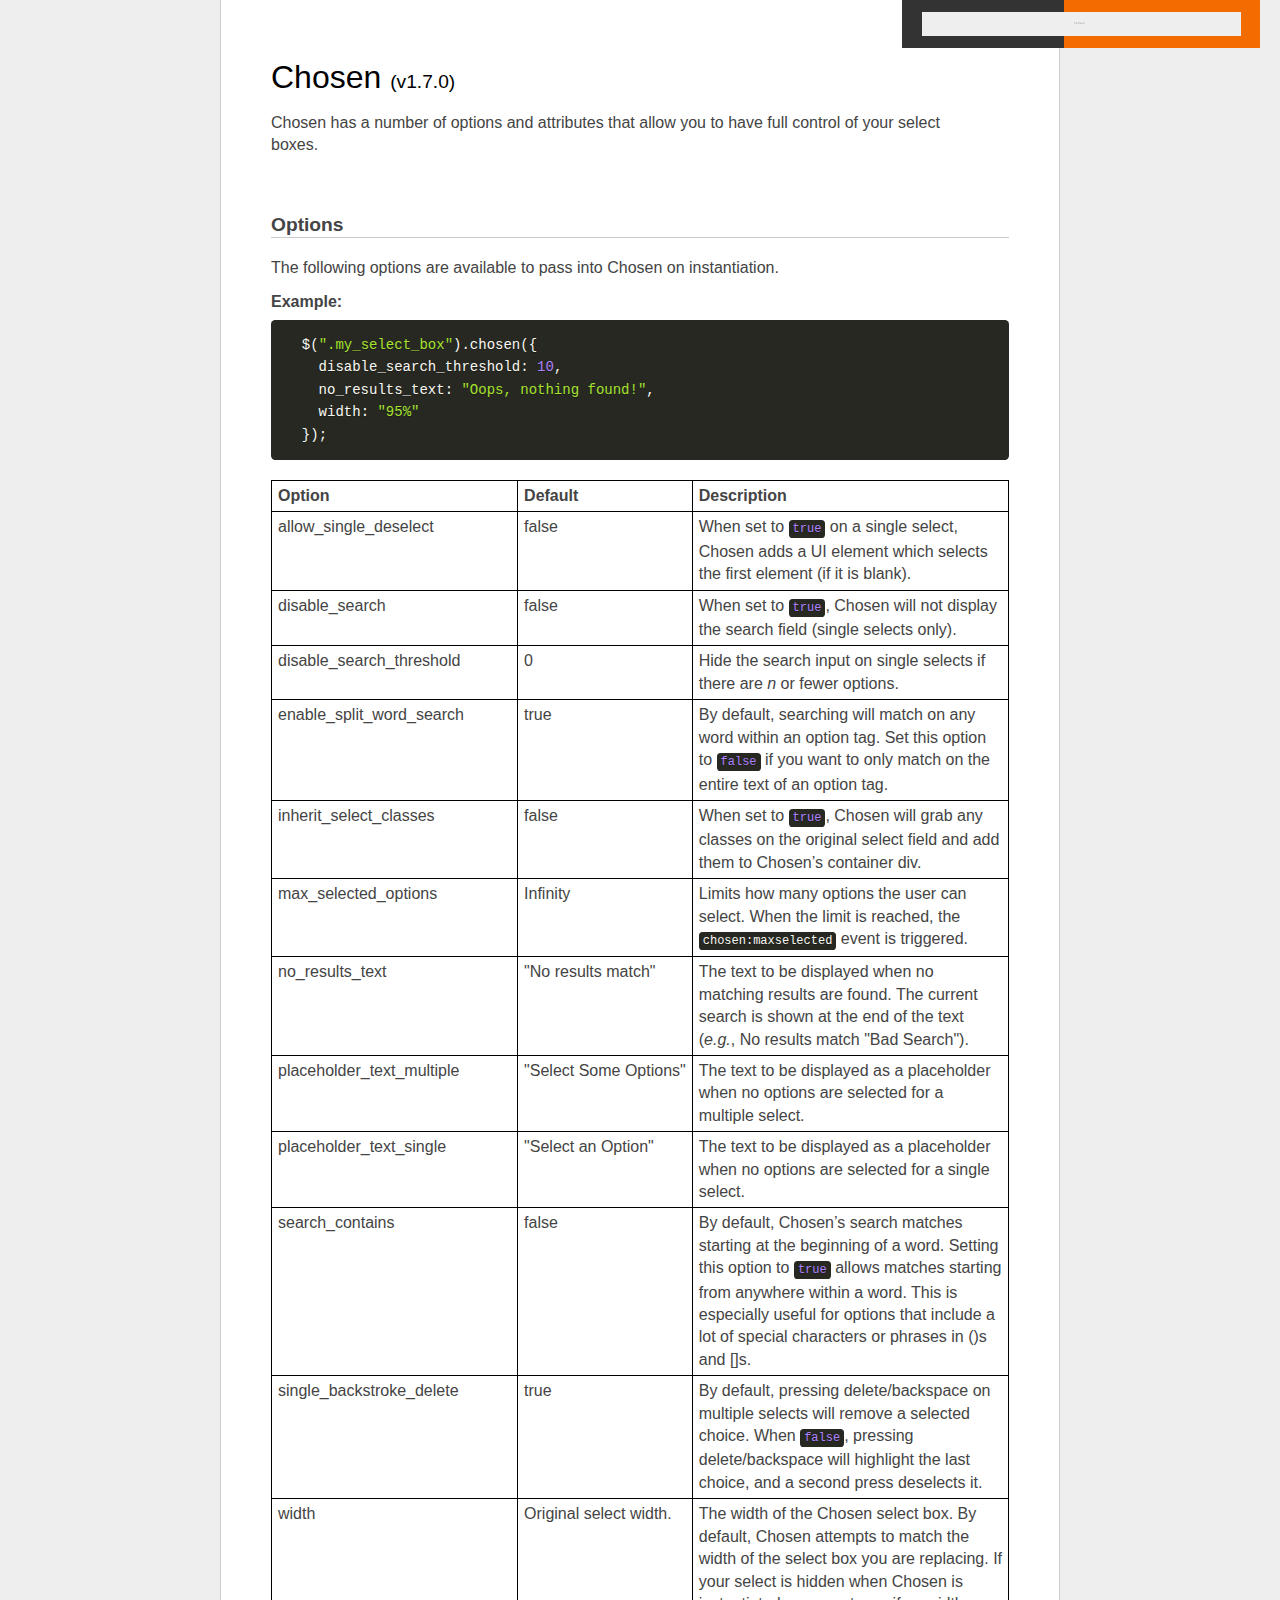
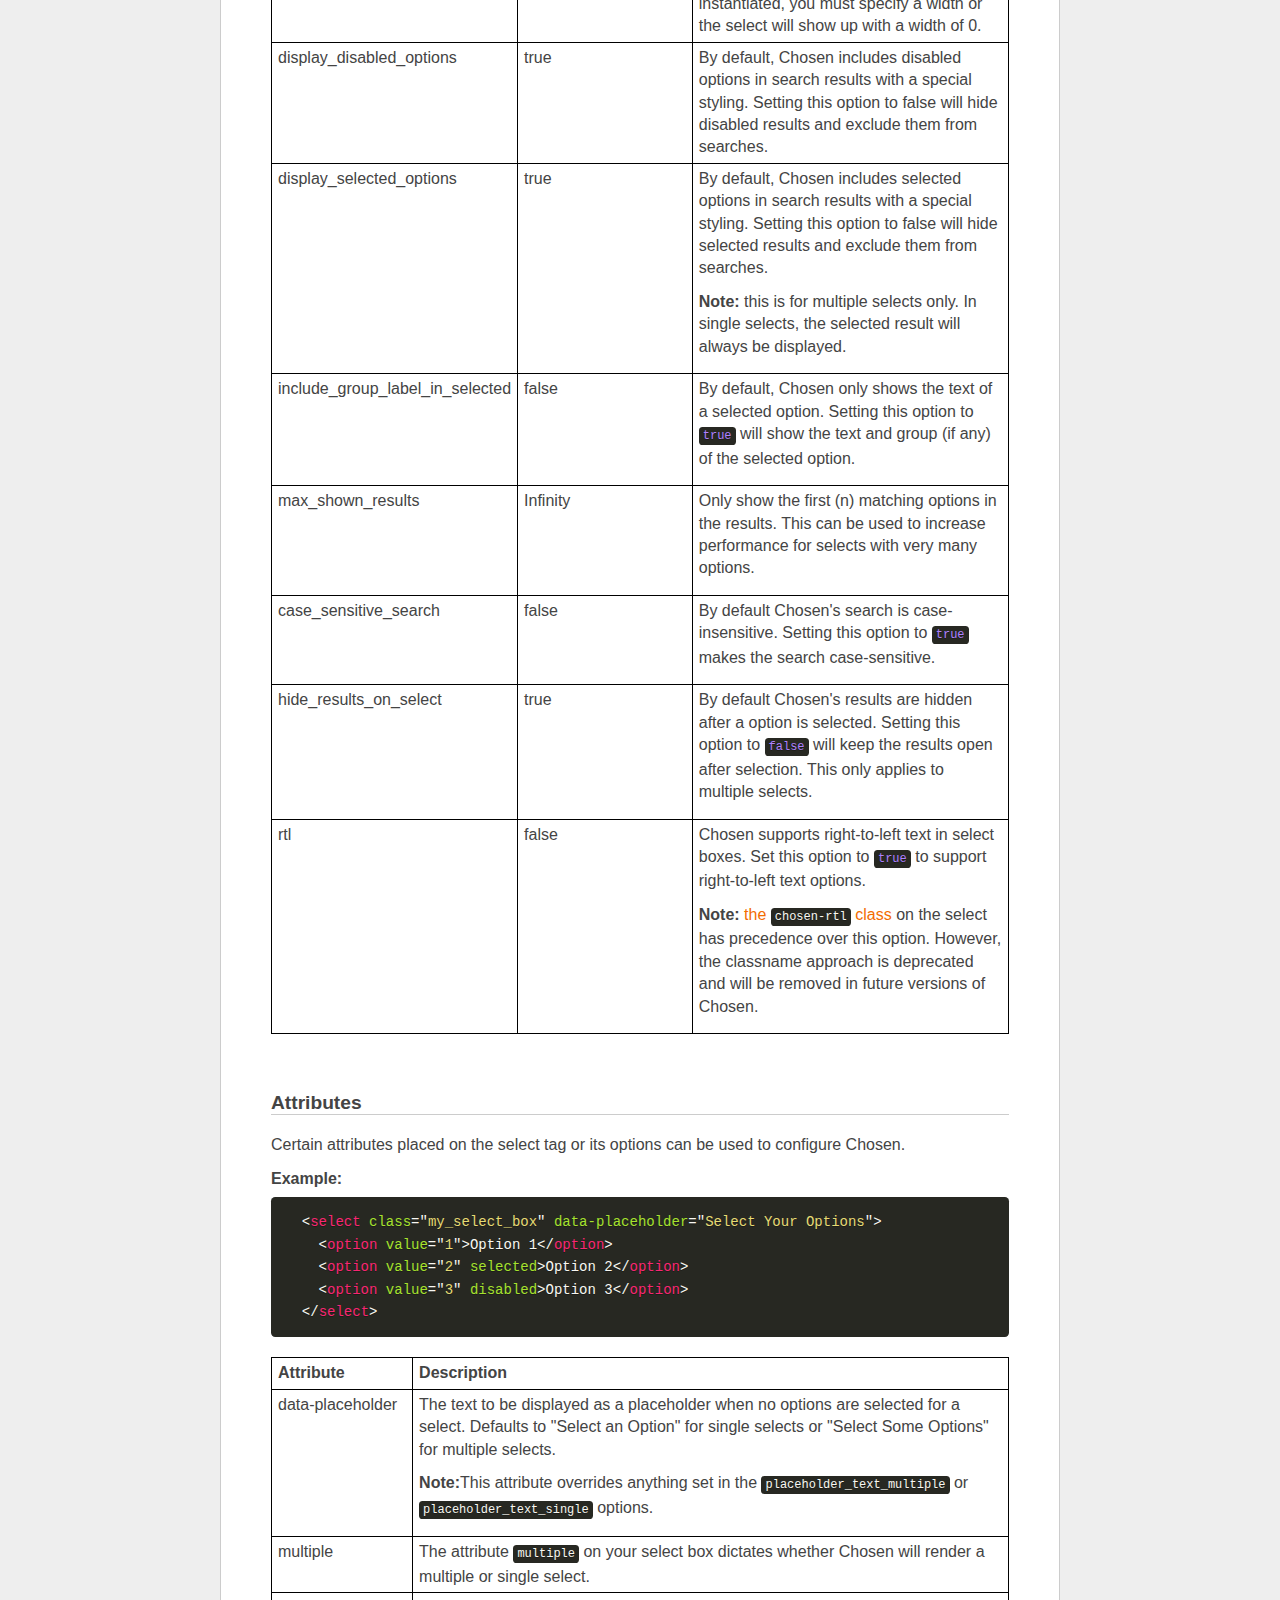
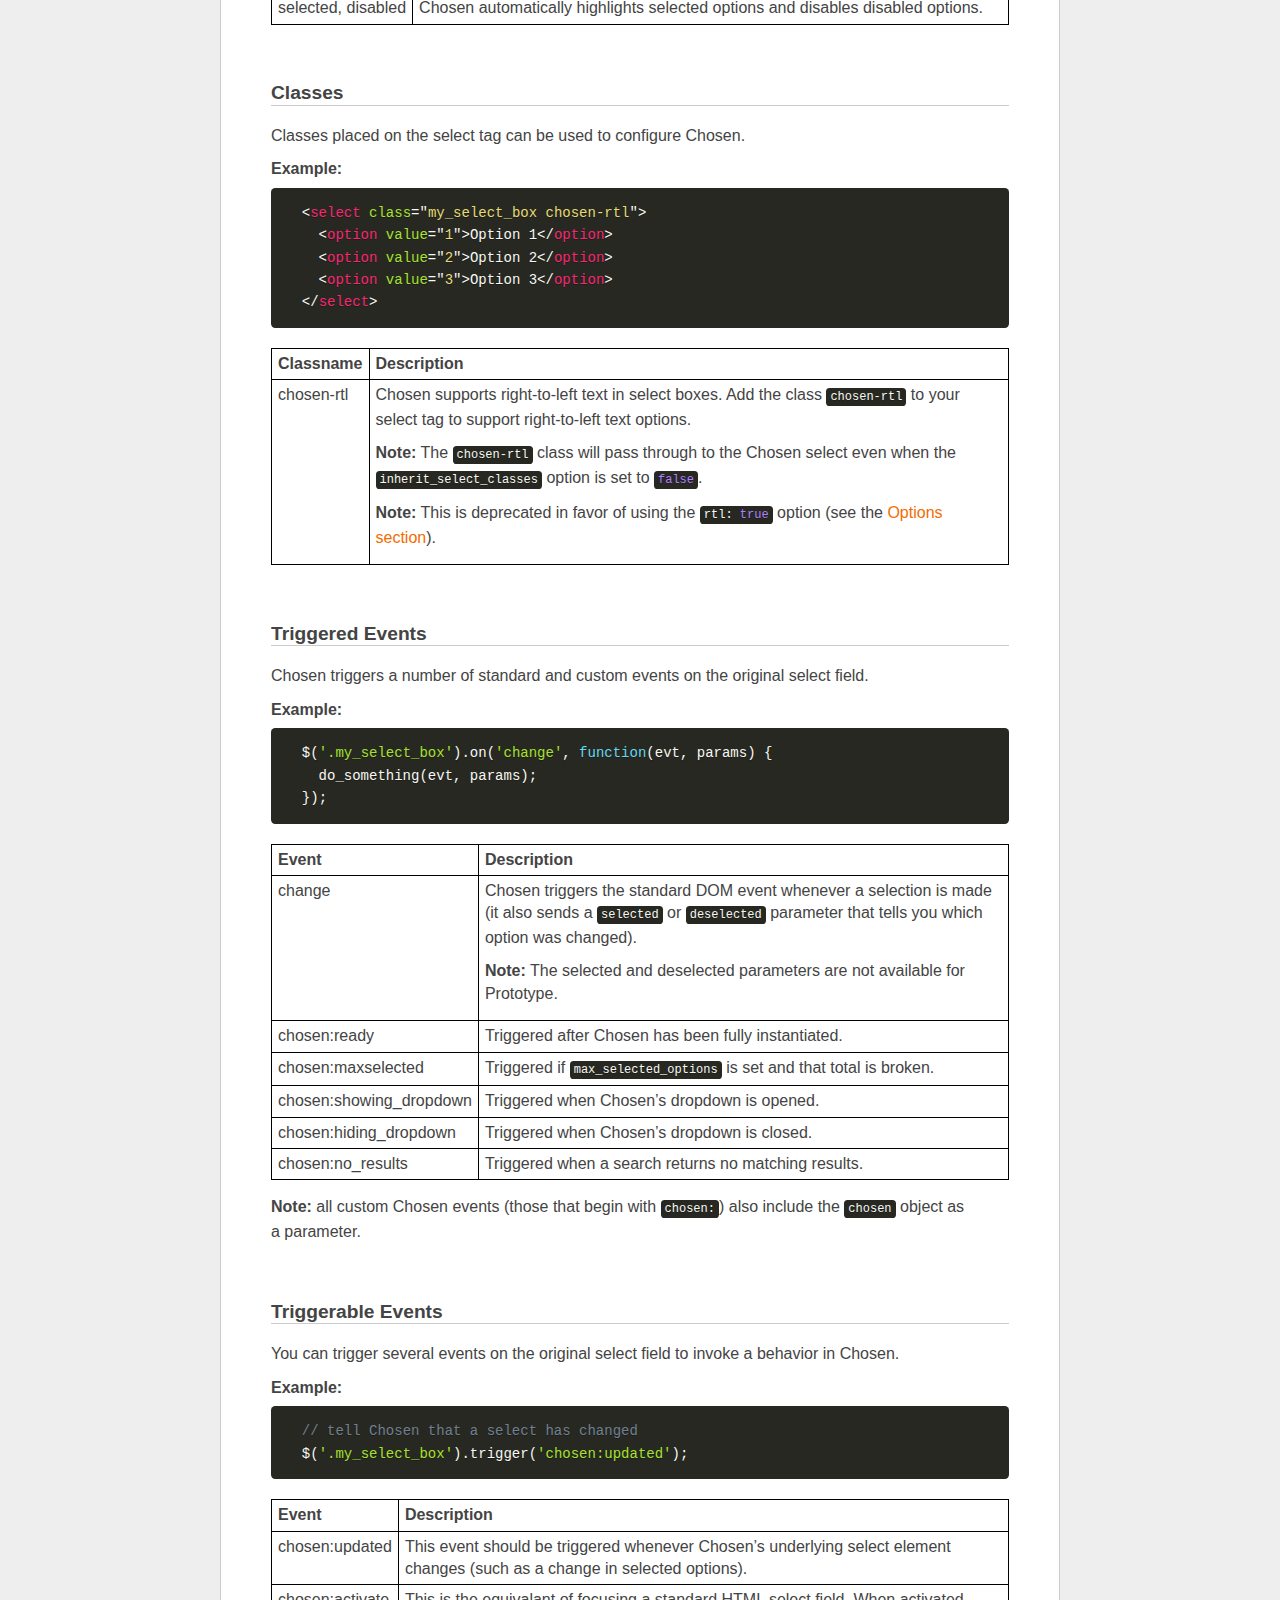
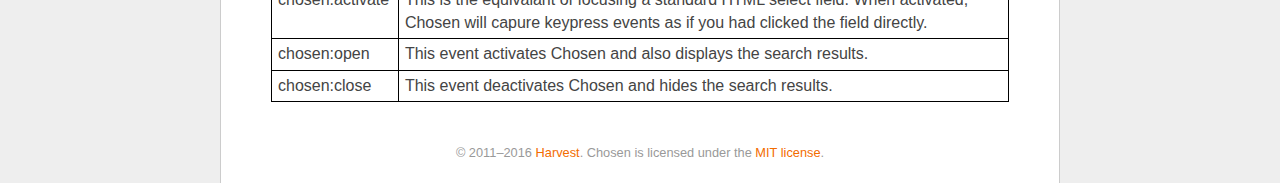
<file: staticfiles/vendor/chosen_v1.7.0/options.html>
<!doctype html>
<html lang="en">
<head>
  <meta charset="utf-8">
  <title>Chosen: A jQuery Plugin by Harvest to Tame Unwieldy Select Boxes</title>
  <link rel="stylesheet" href="docsupport/style.css">
  <link rel="stylesheet" href="docsupport/prism.css">
  <link rel="stylesheet" href="chosen.css">
  <style type="text/css" media="all">
    /* fix rtl for demo */
    .chosen-rtl .chosen-drop { left: -9000px; }
  </style>
</head>
<body>
  <div id="container">
    <div id="content">
      <header>
        <h1>Chosen <small>(<span id="latest-version">v1.7.0</span>)</small></h1>
      </header>
      <p>Chosen has a number of options and attributes that allow you to have full control of your select boxes.</p>

      <h2><a name="options" class="anchor" href="#options">Options</a></h2>
      <p>The following options are available to pass into Chosen on instantiation.</p>

      <h3>Example:</h3>
<pre>
  <code class="language-javascript">$(".my_select_box").chosen({
    disable_search_threshold: 10,
    no_results_text: "Oops, nothing found!",
    width: "95%"
  });</code>
</pre>

      <table class="docs-table">
        <tr>
          <th>Option</th><th>Default</th><th>Description</th>
        </tr>
        <tr>
          <td>allow_single_deselect</td>
          <td>false</td>
          <td>When set to <code class="language-javascript">true</code> on a single select, Chosen adds a UI element which selects the first element (if it is blank).</td>
        </tr>
        <tr>
          <td>disable_search</td>
          <td>false</td>
          <td>When set to <code class="language-javascript">true</code>, Chosen will not display the search field (single selects only).</td>
        </tr>
        <tr>
          <td>disable_search_threshold</td>
          <td>0</td>
          <td>Hide the search input on single selects if there are <i>n</i> or fewer options.</td>
        </tr>
        <tr>
          <td>enable_split_word_search</td>
          <td>true</td>
          <td>By default, searching will match on any word within an option tag. Set this option to <code class="language-javascript">false</code> if you want to only match on the entire text of an option tag.</td>
        </tr>
        <tr>
          <td>inherit_select_classes</td>
          <td>false</td>
          <td>When set to <code class="language-javascript">true</code>, Chosen will grab any classes on the original select field and add them to Chosen’s container div.</td>
        </tr>
        <tr>
          <td>max_selected_options</td>
          <td>Infinity</td>
          <td>Limits how many options the user can select. When the limit is reached, the <code class="language-javascript">chosen:maxselected</code> event is triggered.</td>
        </tr>
        <tr>
          <td>no_results_text</td>
          <td>"No results match"</td>
          <td>The text to be displayed when no matching results are found. The current search is shown at the end of the text (<i>e.g.</i>,
           No results match "Bad Search").</td>
        </tr>
        <tr>
          <td>placeholder_text_multiple</td>
          <td>"Select Some Options"</td>
          <td>The text to be displayed as a placeholder when no options are selected for a multiple select.</td>
        </tr>
        <tr>
          <td>placeholder_text_single</td>
          <td>"Select an Option"</td>
          <td>The text to be displayed as a placeholder when no options are selected for a single select.</td>
        </tr>
        <tr>
          <td>search_contains</td>
          <td>false</td>
          <td>By default, Chosen’s search matches starting at the beginning of a word. Setting this option to <code class="language-javascript">true</code> allows matches starting from anywhere within a word. This is especially useful for options that include a lot of special characters or phrases in ()s and []s.</td>
        </tr>
        <tr>
          <td>single_backstroke_delete</td>
          <td>true</td>
          <td>By default, pressing delete/backspace on multiple selects will remove a selected choice. When <code class="language-javascript">false</code>, pressing delete/backspace will highlight the last choice, and a second press deselects it.</td>
        </tr>
        <tr>
          <td>width</td>
          <td>Original select width.</td>
          <td>The width of the Chosen select box. By default, Chosen attempts to match the width of the select box you are replacing. If your select is hidden when Chosen is instantiated, you must specify a width or the select will show up with a width of 0.</td>
        </tr>
        <tr>
          <td>display_disabled_options</td>
          <td>true</td>
          <td>By default, Chosen includes disabled options in search results with a special styling. Setting this option to false will hide disabled results and exclude them from searches.</td>
        </tr>
        <tr>
          <td>display_selected_options</td>
          <td>true</td>
          <td>
            <p>By default, Chosen includes selected options in search results with a special styling. Setting this option to false will hide selected results and exclude them from searches.</p>
            <p><strong>Note:</strong> this is for multiple selects only. In single selects, the selected result will always be displayed.</p>
          </td>
        </tr>
        <tr>
          <td>include_group_label_in_selected</td>
          <td>false</td>
          <td>
            <p>By default, Chosen only shows the text of a selected option. Setting this option to <code class="language-javascript">true</code> will show the text and group (if any) of the selected option.</p>
          </td>
        </tr>
        <tr>
          <td>max_shown_results</td>
          <td>Infinity</td>
          <td>
            <p>Only show the first (n) matching options in the results. This can be used to increase performance for selects with very many options.</p>
          </td>
        </tr>
        <tr>
          <td>case_sensitive_search</td>
          <td>false</td>
          <td>
            <p>By default Chosen's search is case-insensitive. Setting this option to <code class="language-javascript">true</code> makes the search case-sensitive.</p>
          </td>
        </tr>
        <tr>
          <td>hide_results_on_select</td>
          <td>true</td>
          <td>
            <p>By default Chosen's results are hidden after a option is selected. Setting this option to <code class="language-javascript">false</code> will keep the results open after selection. This only applies to multiple selects.</p>
          </td>
        </tr>
        <tr>
          <td>rtl</td>
          <td>false</td>
          <td>
            <p>Chosen supports right-to-left text in select boxes. Set this option to <code class="language-javascript">true</code> to support right-to-left text options.</p>
            <p><strong>Note:</strong> <a href="#classes">the <code class="language-javascript">chosen-rtl</code> class</a> on the select has precedence over this option. However, the classname approach is deprecated and will be removed in future versions of Chosen.</p>
          </td>
        </tr>
      </table>

      <h2><a name="attributes" class="anchor" href="#attributes">Attributes</a></h2>
      <p>Certain attributes placed on the select tag or its options can be used to configure Chosen.</p>

      <h3>Example:</h3>

<pre>
  <code class="language-markup">&lt;select class="my_select_box" data-placeholder="Select Your Options"&gt;
    &lt;option value="1"&gt;Option 1&lt;/option&gt;
    &lt;option value="2" selected&gt;Option 2&lt;/option&gt;
    &lt;option value="3" disabled&gt;Option 3&lt;/option&gt;
  &lt;/select&gt;</code>
</pre>

      <table class="docs-table">
        <tr>
          <th>Attribute</th><th>Description</th>
        </tr>
        <tr>
          <td>data-placeholder</td>
          <td>
            <p>The text to be displayed as a placeholder when no options are selected for a select. Defaults to "Select an Option" for single selects or "Select Some Options" for multiple selects.</p>
            <p><strong>Note:</strong>This attribute overrides anything set in the <code class="language-javascript">placeholder_text_multiple</code> or <code class="language-javascript">placeholder_text_single</code> options.</p>
          </td>
        </tr>
        <tr>
          <td>multiple</td>
          <td>The attribute <code class="language-html">multiple</code> on your select box dictates whether Chosen will render a multiple or single select.</td>
        </tr>
        <tr>
          <td>selected, disabled</td>
          <td>Chosen automatically highlights selected options and disables disabled options.</td>
        </tr>
      </table>

      <h2><a name="classes" class="anchor" href="#classes">Classes</a></h2>
      <p>Classes placed on the select tag can be used to configure Chosen.</p>

      <h3>Example:</h3>

<pre>
  <code class="language-markup">&lt;select class="my_select_box chosen-rtl"&gt;
    &lt;option value="1"&gt;Option 1&lt;/option&gt;
    &lt;option value="2"&gt;Option 2&lt;/option&gt;
    &lt;option value="3"&gt;Option 3&lt;/option&gt;
  &lt;/select&gt;</code>
</pre>

      <table class="docs-table">
        <tr>
          <th>Classname</th>
          <th>Description</th>
        </tr>
        <tr>
          <td>chosen-rtl</td>
          <td>
            <p>Chosen supports right-to-left text in select boxes. Add the class <code class="language-html">chosen-rtl</code> to your select tag to support right-to-left text options.</p>
            <p><strong>Note:</strong> The <code class="language-html">chosen-rtl</code> class will pass through to the Chosen select even when the <code class="language-javascript">inherit_select_classes</code> option is set to <code class="language-javascript">false</code>.</p>
            <p><strong>Note:</strong> This is deprecated in favor of using the <code class="language-javascript">rtl: true</code> option (see the <a href="#options">Options section</a>).
          </p></td>
        </tr>
      </table>

      <h2><a name="triggered-events" class="anchor" href="#triggered-events">Triggered Events</a></h2>
      <p>Chosen triggers a number of standard and custom events on the original select field.</p>

      <h3>Example:</h3>

<pre>
  <code class="language-javascript">$('.my_select_box').on('change', function(evt, params) {
    do_something(evt, params);
  });</code>
</pre>

      <table class="docs-table">
        <tr>
          <th>Event</th><th>Description</th>
        </tr>
        <tr>
          <td>change</td>
          <td>
            <p>Chosen triggers the standard DOM event whenever a selection is made (it also sends a <code class="language-javascript">selected</code> or <code class="language-javascript">deselected</code> parameter that tells you which option was changed).</p>
            <p><strong>Note:</strong> The selected and deselected parameters are not available for Prototype.</p>
          </td>
        </tr>
        <tr>
          <td>chosen:ready</td>
          <td>Triggered after Chosen has been fully instantiated.</td>
        </tr>
        <tr>
          <td>chosen:maxselected</td>
          <td>Triggered if <code class="language-javascript">max_selected_options</code> is set and that total is broken.</td>
        </tr>
        <tr>
          <td>chosen:showing_dropdown</td>
          <td>Triggered when Chosen’s dropdown is opened.</td>
        </tr>
        <tr>
          <td>chosen:hiding_dropdown</td>
          <td>Triggered when Chosen’s dropdown is closed.</td>
        </tr>
        <tr>
          <td>chosen:no_results</td>
          <td>Triggered when a search returns no matching results.</td>
        </tr>
      </table>

      <p>
        <strong>Note:</strong> all custom Chosen events (those that begin with <code class="language-javascript">chosen:</code>) also include the <code class="language-javascript">chosen</code> object as a parameter.
      </p>

      <h2><a name="triggerable-events" class="anchor" href="#triggerable-events">Triggerable Events</a></h2>
      <p>You can trigger several events on the original select field to invoke a behavior in Chosen.</p>

      <h3>Example:</h3>

<pre>
  <code class="language-javascript">// tell Chosen that a select has changed
  $('.my_select_box').trigger('chosen:updated');</code>
</pre>

      <table class="docs-table">
        <tr>
          <th>Event</th><th>Description</th>
        </tr>
        <tr>
          <td>chosen:updated</td>
          <td>This event should be triggered whenever Chosen’s underlying select element changes (such as a change in selected options).</td>
        </tr>
        <tr>
          <td>chosen:activate</td>
          <td>This is the equivalant of focusing a standard HTML select field. When activated, Chosen will capure keypress events as if you had clicked the field directly.</td>
        </tr>
        <tr>
          <td>chosen:open</td>
          <td>This event activates Chosen and also displays the search results.</td>
        </tr>
        <tr>
          <td>chosen:close</td>
          <td>This event deactivates Chosen and hides the search results.</td>
        </tr>
      </table>

      <footer>
        &copy; 2011&ndash;2016 <a href="http://www.getharvest.com/">Harvest</a>. Chosen is licensed under the <a href="https://github.com/harvesthq/chosen/blob/master/LICENSE.md">MIT license</a>.
      </footer>

    </div>
  </div>
  <div class="oss-bar">
    <ul>
      <li><a class="fork" href="https://github.com/harvesthq/chosen">Fork on Github</a></li>
      <li><a class="harvest" href="http://www.getharvest.com/">Built by Harvest</a></li>
    </ul>
  </div>
  <script src="docsupport/prism.js" type="text/javascript" charset="utf-8"></script>
</body>
</html>
</file>
<file: staticfiles/vendor/chosen_v1.7.0/docsupport/prism.css>
/**
 * okaidia for JavaScript, CSS and HTML
 * Loosely based on Monokai textmate  by http://www.monokai.nl/
 * @author ocodia
 */

code[class*="language-"],
pre[class*="language-"] {
	color: #f8f8f2;
	text-shadow: 0 1px rgba(0,0,0,0.3);
	font-family: Consolas, Monaco, 'Andale Mono', monospace;
	direction: ltr;
	text-align: left;
	white-space: pre;
	word-spacing: normal;
	
	-moz-tab-size: 4;
	-o-tab-size: 4;
	tab-size: 4;
	
	-webkit-hyphens: none;
	-moz-hyphens: none;
	-ms-hyphens: none;
	hyphens: none;
}

/* Code blocks */
pre[class*="language-"] {
	padding: 1em;
	margin: .5em 0;
	overflow: auto;	
	border-radius: 0.3em;
}

:not(pre) > code[class*="language-"],
pre[class*="language-"] {
	background: #272822;
}

/* Inline code */
:not(pre) > code[class*="language-"] {
	padding: .1em;
	border-radius: .3em;
}

.token.comment,
.token.prolog,
.token.doctype,
.token.cdata {
	color: slategray;
}

.token.punctuation {
	color: #f8f8f2;
}

.namespace {
	opacity: .7;
}

.token.property,
.token.tag {
	color: #f92672;
}

.token.boolean,
.token.number{
	color: #ae81ff;
}

.token.selector,
.token.attr-name,
.token.string {
	color: #a6e22e;
}


.token.operator,
.token.entity,
.token.url,
.language-css .token.string,
.style .token.string {
	color: #f8f8f2;
}

.token.atrule,
.token.attr-value
{
	color: #e6db74;
}


.token.keyword{
color: #66d9ef;
}

.token.regex,
.token.important {
	color: #fd971f;
}

.token.important {
	font-weight: bold;
}

.token.entity {
	cursor: help;
}
</file>
<file: staticfiles/vendor/chosen_v1.7.0/docsupport/style.css>
/* Reset */
html, body, div, span, object, iframe, h1, h2, h3, h4, h5, h6, p, blockquote, pre, abbr, address, cite, code, del, dfn, em, img, ins, kbd, q, samp, small, strong, sub, sup, var, b, i, dl, dt, dd, ol, ul, li, fieldset, form, label, legend, table, caption, tbody, tfoot, thead, tr, th, td, article, aside, canvas, details, figcaption, figure, footer, header, hgroup, menu, nav, section, summary, time, mark, audio, video { margin: 0; padding: 0; border: 0; font-size: 100%; font: inherit; vertical-align: baseline; }

article, aside, details, figcaption, figure, footer, header, hgroup, menu, nav, section { display: block; }

blockquote, q { quotes: none; }
blockquote:before, blockquote:after, q:before, q:after { content: ""; content: none; }
ins { background-color: #ff9; color: #000; text-decoration: none; }
mark { background-color: #ff9; color: #000; font-style: italic; font-weight: bold; }
del { text-decoration: line-through; }
abbr[title], dfn[title] { border-bottom: 1px dotted; cursor: help; }
table { border-collapse: collapse; border-spacing: 0; }
hr { display: block; height: 1px; border: 0; border-top: 1px solid #ccc; margin: 1em 0; padding: 0; }
input, select { vertical-align: middle; }

body { font:13px/1.231 sans-serif; *font-size:small; } /* Hack retained to preserve specificity */
select, input, textarea, button { font:99% sans-serif; }
pre, code, kbd, samp { font-family: monospace, sans-serif; }


body { background: #EEE; color: #444; line-height: 1.4em; }

header h1 { color: black; font-size: 2em; line-height: 1.1em; display: inline-block; height: 27px; margin: 20px 0 25px; }
header h1 small { font-size: 0.6em; }

div#content { background: white; border: 1px solid #ccc; border-width: 0 1px 1px; margin: 0 auto; padding: 40px 50px 40px; width: 738px; }

footer { color: #999; padding-top: 40px; font-size: 0.8em; text-align: center; }

body { font-family: sans-serif; font-size: 1em; }

p { margin: 0 0 .7em; max-width: 700px; }
table+p { margin-top: 1em; }

h2 { border-bottom: 1px solid #ccc; font-size: 1.2em; margin: 3em 0 1em 0; font-weight: bold;}
h3 { font-weight: bold; }

h2.intro { border-bottom: none; font-size: 1em; font-weight: normal; margin-top:0; }

ul li { list-style: disc; margin-left: 1em; margin-bottom: 1.25em; }
ol li { margin-left: 1.25em; }
ol ul, ul ul { margin: .25em 0 0; }
ol ul li, ul ul li { list-style-type: circle; margin: 0 0 .25em 1em; }

li > p { margin-top: .25em; }

div.side-by-side { width: 100%; margin-bottom: 1em; }
div.side-by-side > div { float: left; width: 49%; }
div.side-by-side > div > em { margin-bottom: 10px; display: block; }

.faqs em { display: block; }

.clearfix:after {
  content: "\0020";
  display: block;
  height: 0;
  clear: both;
  overflow: hidden;
  visibility: hidden;
}

a { color: #F36C00; outline: none; text-decoration: none; }
a:hover { text-decoration: underline; }

ul.credits li { margin-bottom: .25em; }

strong { font-weight: bold; }
i { font-style: italic; }

.button {
  background: #fafafa;
  background: -webkit-linear-gradient(top, #ffffff, #eeeeee);
  background: -moz-linear-gradient(top, #ffffff, #eeeeee);
  background: -o-linear-gradient(top, #ffffff, #eeeeee);
  background: linear-gradient(to bottom, #ffffff, #eeeeee);
  border: 1px solid #bbbbbb;
  border-radius: 4px;
  box-shadow: inset 0 1px 1px rgba(255, 255, 255, 0.2);
  color: #555555;
  cursor: pointer;
  display: inline-block;
  font-family: "Helvetica Neue", Arial, Verdana, "Nimbus Sans L", sans-serif;
  font-size: 13px;
  font-weight: 500;
  height: 31px;
  line-height: 28px;
  outline: none;
  padding: 0 13px;
  text-shadow: 0 1px 0 white;
  text-decoration: none;
  vertical-align: middle;
  white-space: nowrap;
  -webkit-font-smoothing: antialiased;
  -webkit-box-sizing: border-box;
  -moz-box-sizing: border-box;
  box-sizing: border-box;
}

.button-blue {
  background: #1385e5;
  background: -webkit-linear-gradient(top, #53b2fc, #1385e5);
  background: -moz-linear-gradient(top, #53b2fc, #1385e5);
  background: -o-linear-gradient(top, #53b2fc, #1385e5);
  background: linear-gradient(to bottom, #53b2fc, #1385e5);
  border-color: #075fa9;
  color: white;
  font-weight: bold;
  text-shadow: 0 -1px 0 rgba(0, 0, 0, 0.4);
}


/* Tweak navbar brand link to be super sleek
-------------------------------------------------- */
.oss-bar {
  top: 0;
  right: 20px;
  position: fixed;
  z-index: 1030;
}
.oss-bar ul {
  float: right;
  margin: 0;
  list-style: none;
}
.oss-bar ul li {
  list-style: none;
  float: left;
  line-height: 0;
  margin: 0;
}
.oss-bar ul li a {
   -moz-box-sizing:    border-box;
  -webkit-box-sizing: border-box;
  -ms-box-sizing:     border-box;
   box-sizing:        border-box;
  border: 0;
  margin-top: -10px;
  display: block;
  height: 58px;
  background: #F36C00 url(oss-credit.png) no-repeat 20px 22px;
  padding: 22px 20px 12px 20px;
  text-indent: 120%; /* stupid padding */
  white-space: nowrap;
  overflow: hidden;
  -webkit-transition: all 0.10s ease-in-out;
  -moz-transition: all 0.10s ease-in-out;
  transition: all 0.15s ease-in-out;
}
.oss-bar ul li a:hover {
  margin-top: 0px;
}
.oss-bar a.harvest {
  width: 196px;
  background-color: #F36C00;
  background-position: -142px 22px;
  padding-right: 22px; /* optical illusion */
}
.oss-bar a.fork {
  width: 162px;
  background-color: #333333;
}

.docs-table th, .docs-table td {
  border: 1px solid #000;
  padding: 4px 6px;
  white-space: nowrap;
}

.docs-table td:last-child {
  white-space: normal;
}

.docs-table th {
  font-weight: bold;
  text-align: left;
}

#content pre[class*=language-] {
  font-size: 14px;
  margin-bottom: 20px;
}

#content pre[class*=language-] code {
  font-size: 14px;
  padding: 0;
}

#content code[class*=language-] {
  font-size: 12px;
  padding: 2px 4px;
}

.anchor {
  color: inherit;
  position: relative;
}

.anchor:hover {
  background: url([data-uri]) 0 50% no-repeat;
  background-size: 21px 9px;
  margin-left: -27px;
  padding-left: 27px;
  text-decoration: none;
}

.select,
.chosen-select,
.chosen-select-no-single,
.chosen-select-no-results,
.chosen-select-deselect,
.chosen-select-rtl,
.chosen-select-width {
  width: 350px;
}

.jquery-version-refer {
  margin-top: 40px;
  font-style: italic;
}
</file>
